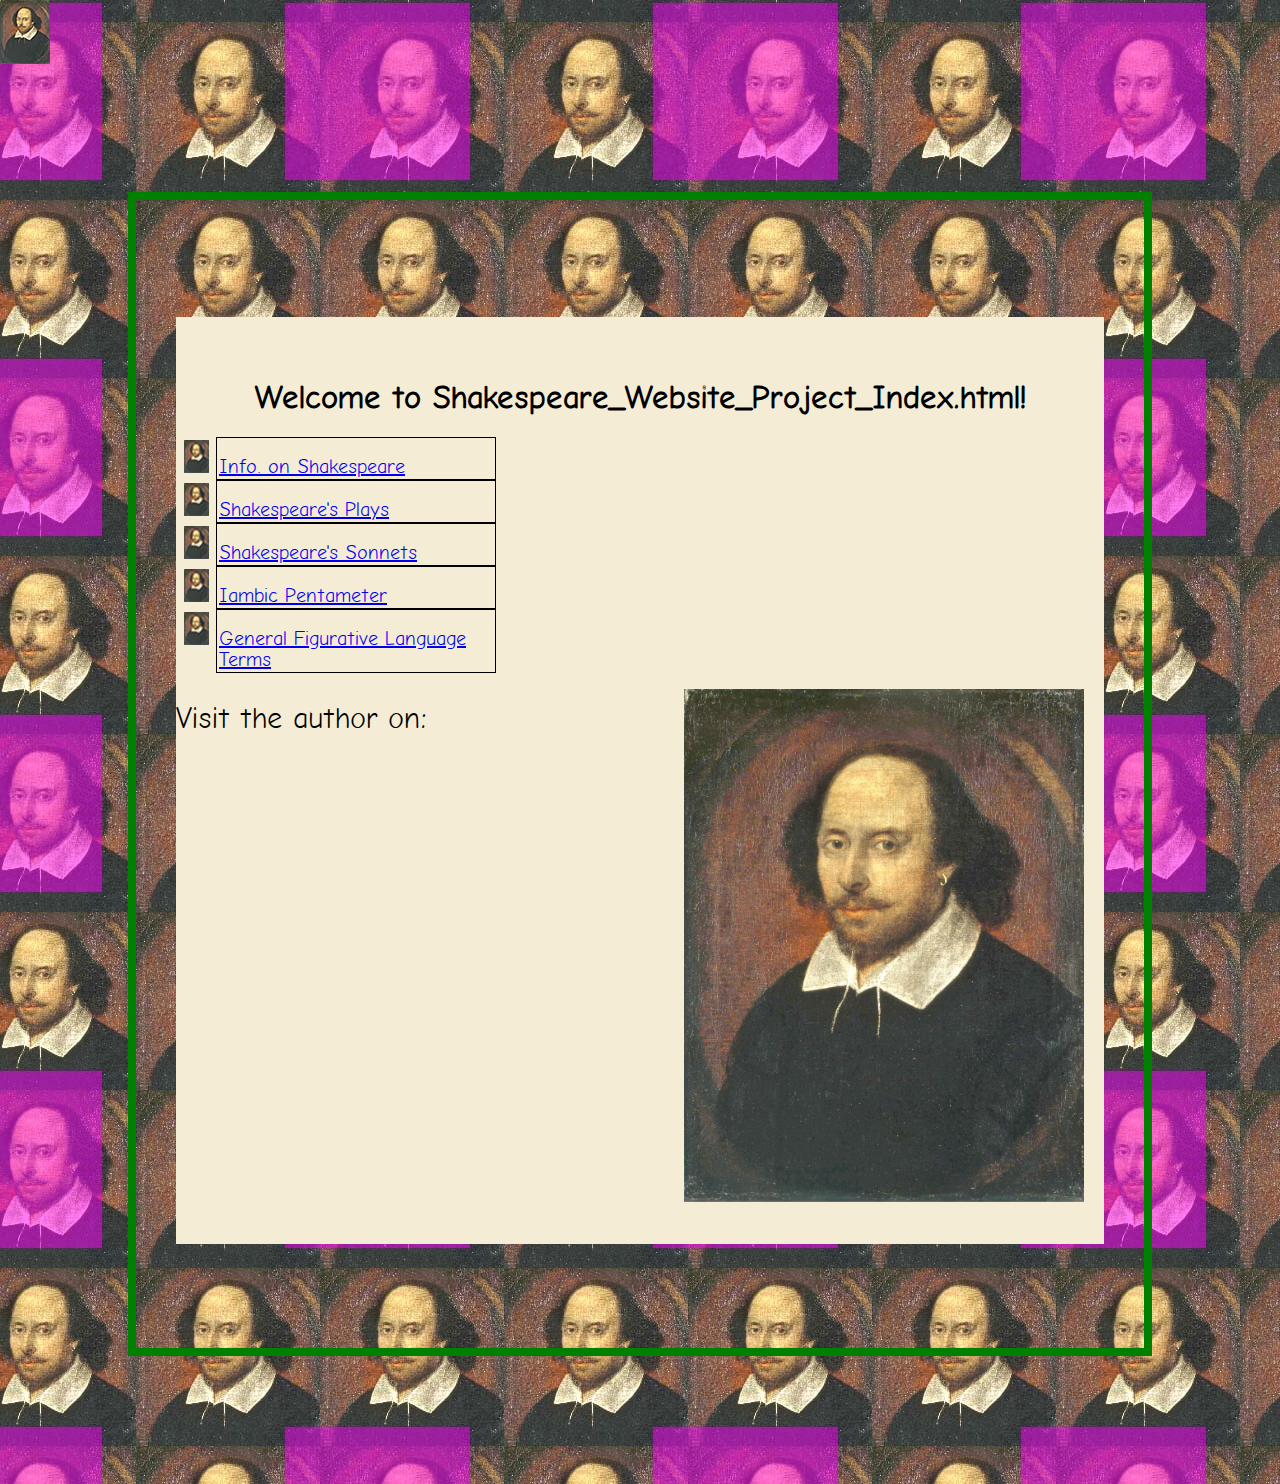
<file: assets/img/Shakespeare_Website/index.html>
<!doctype html>
<html>
<head>
<meta charset="UTF-8">
<title>Shakespeare_Website_Project_Index.html</title>
<link type="text/css" rel="stylesheet" href="assets/css/styles.css" media="screen">
<link href="assets/css/Shakespeare_Favicon.jpg" rel="icon" type="image/x-icon">
<script src="javascript.js"></script>
<style> p {font-size: 30px;}</style>
</head>

<body>
    <div id="container">
    <h1> Welcome to Shakespeare_Website_Project_Index.html!</h1>
	<div id="indexNav">
    	<ul>
        	<li><a href="info.html">Info. on Shakespeare</a></li>
            <li><a href="plays.html">Shakespeare's Plays</a></li>
            <li><a href="sonnets.html">Shakespeare's Sonnets</a></li>
            <li><a href="iambic.html">Iambic Pentameter</a></li>
            <li><a href="figurative.html">General Figurative Language Terms</a></li>
        </ul>
    </div>
    <img src="assets/css/Shakespeare_Big.jpg" alt="Shakespeare loves you" height="513px" width="400px" id="indexS" />
	<div id="visit">
    	<p>Visit the author on:</p>
    </div>
    </div>
</body>
</html>
</file>
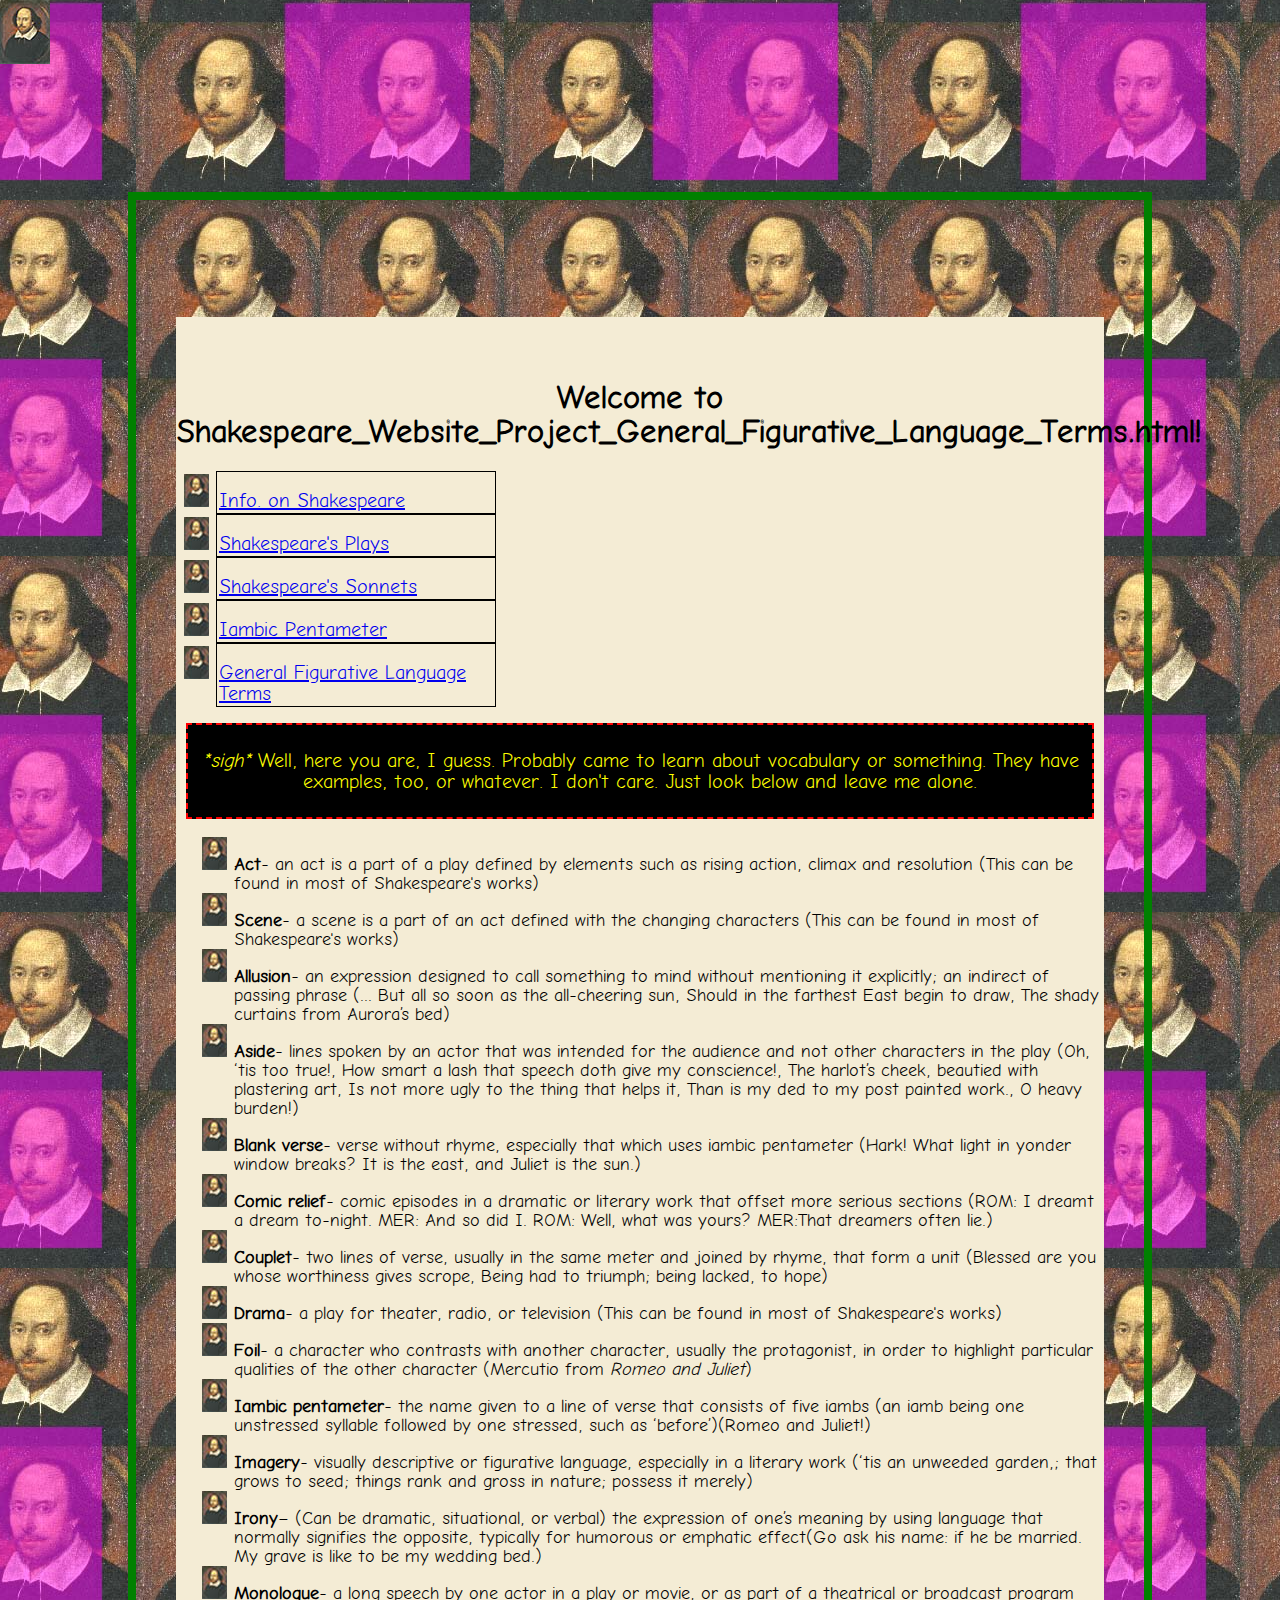
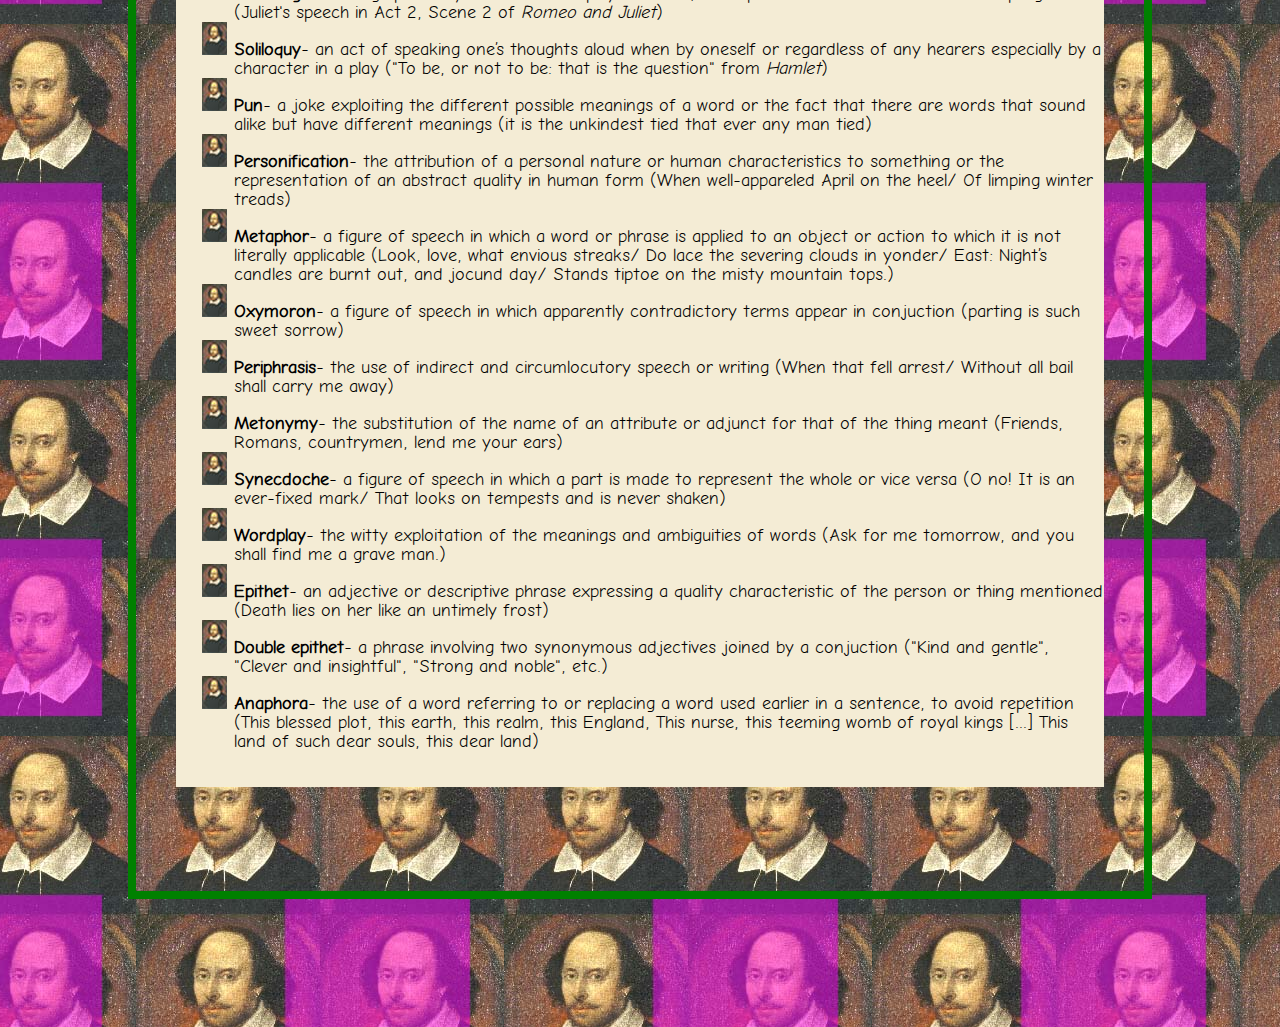
<file: assets/img/Shakespeare_Website/figurative.html>
<!doctype html>
<html>
<head>
<meta charset="UTF-8">
<title>Shakespeare_Website_Project_General_Figurative_Language_Terms.html</title>
<link type="text/css" rel="stylesheet" href="assets/css/styles.css" media="screen">
<link href="assets/css/Shakespeare_Favicon.jpg" rel="icon" type="image/x-icon">
<script src="javascript.js"></script>
</head>

<body>
	<div id="container">
	<h1>Welcome to Shakespeare_Website_Project_General_Figurative_Language_Terms.html!</h1>
<div id="nav">
    	<ul>
        	<li><a href="info.html">Info. on Shakespeare</a></li>
            <li><a href="plays.html">Shakespeare's Plays</a></li>
            <li><a href="sonnets.html">Shakespeare's Sonnets</a></li>
            <li><a href="iambic.html">Iambic Pentameter</a></li>
            <li><a href="figurative.html">General Figurative Language Terms</a></li>
        </ul>
    </div>
    <div class="blurb">
    	<p><em>*sigh*</em> Well, here you are, I guess. Probably came to learn about vocabulary or something. They have examples, too, or whatever. I don't care. Just look below and leave me alone.</p>
    </div>
    <div id="vocab">
    	<ul>
	    	<li><strong>Act</strong>- an act is a part of a play defined by elements such as rising action, climax and resolution (This can be found in most of Shakespeare's works)</li>
	        <li><strong>Scene</strong>- a scene is a part of an act defined with the changing characters (This can be found in most of Shakespeare's works)
	        <li><strong>Allusion</strong>- an expression designed to call something to mind without mentioning it explicitly; an indirect of passing phrase (... But all so soon as the all-cheering sun, Should in the farthest East begin to draw, The shady curtains from Aurora’s bed)</li>
	        <li><strong>Aside</strong>- lines spoken by an actor that was intended for the audience and not other characters in the play (Oh, ‘tis too true!, How smart a lash that speech doth give my conscience!, The harlot’s cheek, beautied with plastering art, Is not more ugly to the thing that helps it, Than is my ded to my post painted work., O heavy burden!)</li>
	        <li><strong>Blank verse</strong>- verse without rhyme, especially that which uses iambic pentameter (Hark! What light in yonder window breaks? It is the east, and Juliet is the sun.)</li>
	        <li><strong>Comic relief</strong>- comic episodes in a dramatic or literary work that offset more serious sections (ROM: I dreamt a dream to-night. MER: And so did I. ROM: Well, what was yours? MER:That dreamers often lie.)</li>
	        <li><strong>Couplet</strong>- two lines of verse, usually in the same meter and joined by rhyme, that form a unit (Blessed are you whose worthiness gives scrope, Being had to triumph; being lacked, to hope)</li>
	        <li><strong>Drama</strong>- a play for theater, radio, or television (This can be found in most of Shakespeare's works)</li>
	        <li><strong>Foil</strong>- a character who contrasts with another character, usually the protagonist, in order to highlight particular qualities of the other character (Mercutio from <em>Romeo and Juliet</em>)</li>
	        <li><strong>Iambic pentameter</strong>- the name given to a line of verse that consists of five iambs (an iamb being one unstressed syllable followed by one stressed, such as ‘before’)(Romeo and Juliet!)</li>
	        <li><strong>Imagery</strong>- visually descriptive or figurative language, especially in a literary work (‘tis an unweeded garden,; that grows to seed; things rank and gross in nature; possess it merely)</li>
	        <li><strong>Irony</strong>– (Can be dramatic, situational, or verbal) the expression of one’s meaning by using language that normally signifies the opposite, typically for humorous or emphatic effect(Go ask his name: if he be married. My grave is like to be my wedding bed.)</li>
	        <li><strong>Monologue</strong>- a long speech by one actor in a play or movie, or as part of a theatrical or broadcast program (Juliet's speech in Act 2, Scene 2 of <em>Romeo and Juliet</em>)</li>
	        <li><strong>Soliloquy</strong>- an act of speaking one’s thoughts aloud when by oneself or regardless of any hearers especially by a character in a play ("To be, or not to be: that is the question" from <em>Hamlet</em>)</li>
	        <li><strong>Pun</strong>- a joke exploiting the different possible meanings of a word or the fact that there are words that sound alike but have different meanings (it is the unkindest tied that ever any man tied)</li>
	        <li><strong>Personification</strong>- the attribution of a personal nature or human characteristics to something or the representation of an abstract quality in human form (When well-appareled April on the heel/ Of limping winter treads)</li>
	        <li><strong>Metaphor</strong>- a figure of speech in which a word or phrase is applied to an object or action to which it is not literally applicable (Look, love, what envious streaks/ Do lace the severing clouds in yonder/ East: Night’s candles are burnt out, and jocund day/ Stands tiptoe on the misty mountain tops.)</li>
	        <li><strong>Oxymoron</strong>- a figure of speech in which apparently contradictory terms appear in conjuction (parting is such sweet sorrow)</li>
	        <li><strong>Periphrasis</strong>- the use of indirect and circumlocutory speech or writing (When that fell arrest/ Without all bail shall carry me away)</li>
	        <li><strong>Metonymy</strong>- the substitution of the name of an attribute or adjunct for that of the thing meant (Friends, Romans, countrymen, lend me your ears)</li>
	        <li><strong>Synecdoche</strong>- a figure of speech in which a part is made to represent the whole or vice versa (O no! It is an ever-fixed mark/ That looks on tempests and is never shaken)</li>
	        <li><strong>Wordplay</strong>- the witty exploitation of the meanings and ambiguities of words (Ask for me tomorrow, and you shall find me a grave man.)</li>
	        <li><strong>Epithet</strong>- an adjective or descriptive phrase expressing a quality characteristic of the person or thing mentioned (Death lies on her like an untimely frost)</li>
	        <li><strong>Double epithet</strong>- a phrase involving two synonymous adjectives joined by a conjuction ("Kind and gentle", "Clever and insightful", "Strong and noble", etc.)
	        <li><strong>Anaphora</strong>- the use of a word referring to or replacing a word used earlier in a sentence, to avoid repetition (This blessed plot, this earth, this realm, this England, This nurse, this teeming womb of royal kings [...] This land of such dear souls, this dear land)</li>
    	</ul>
    </div>
	</div>
</body>
</html>
</file>
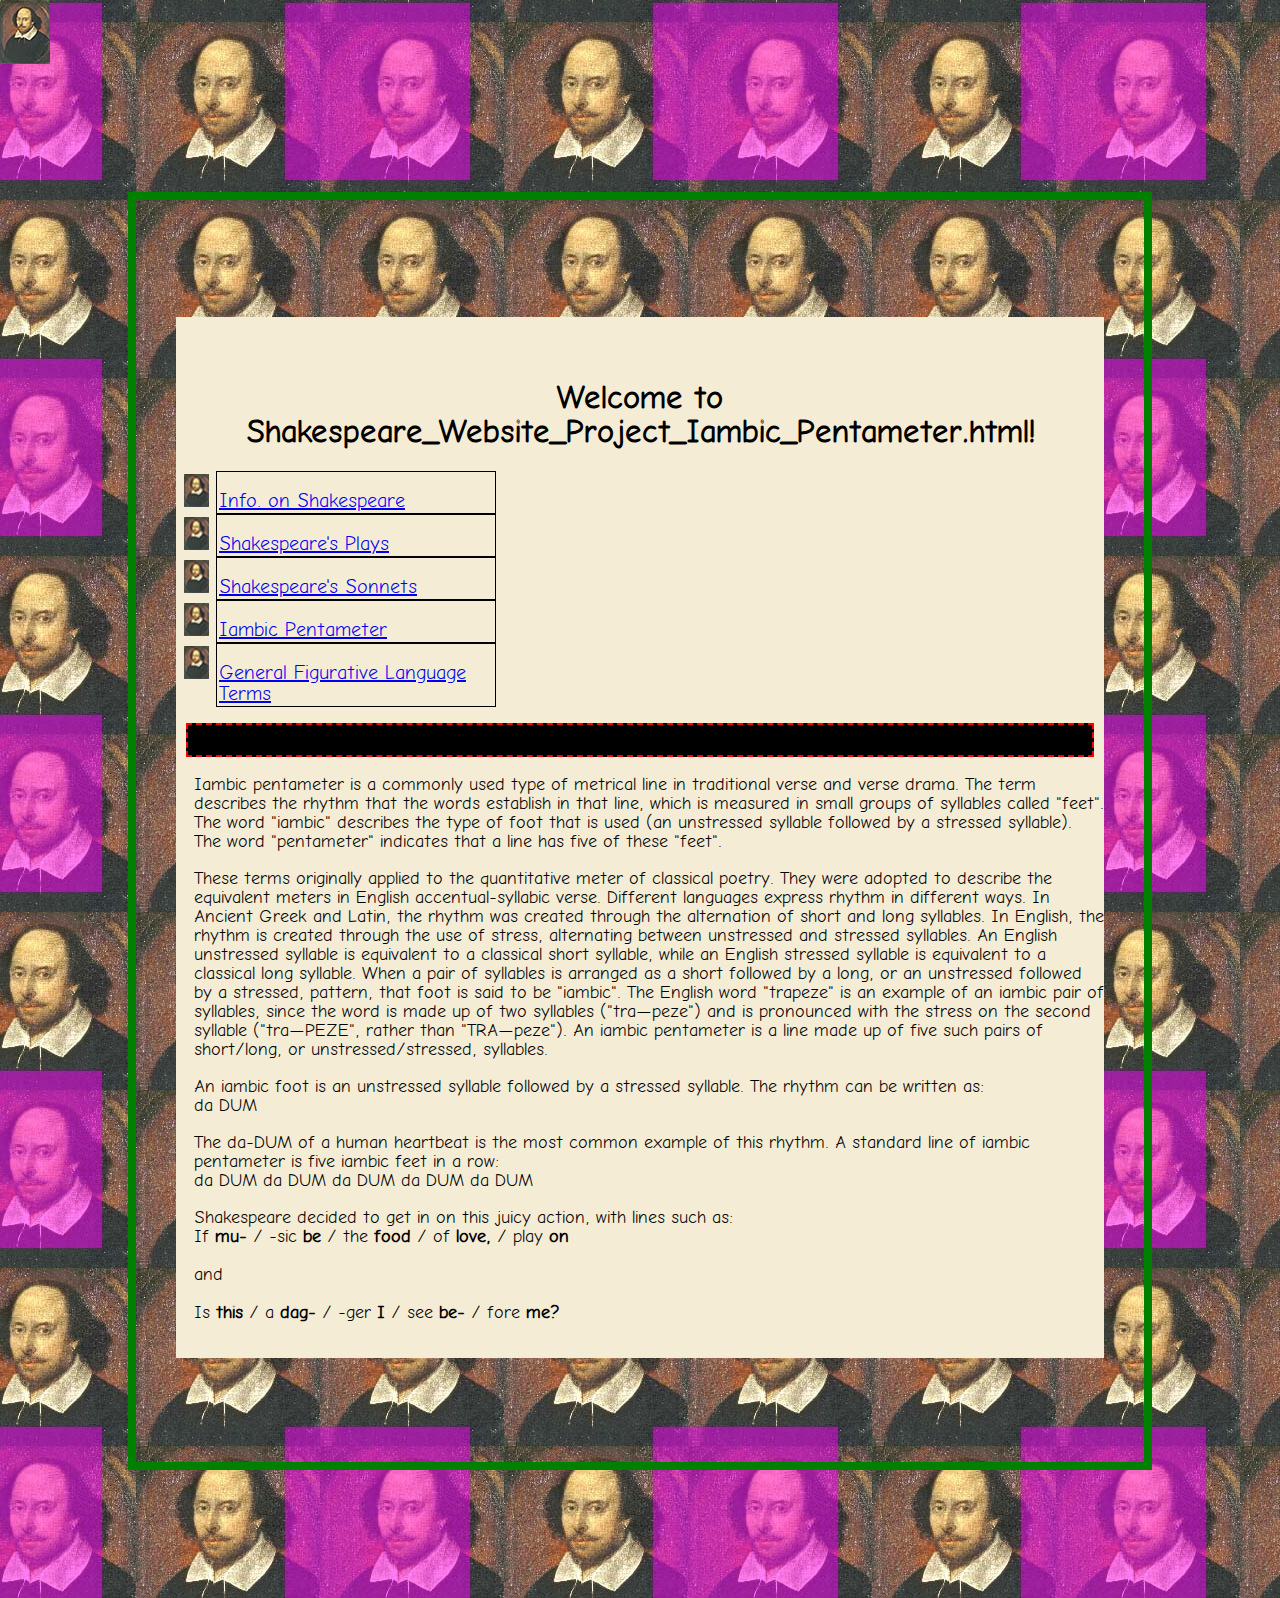
<file: assets/img/Shakespeare_Website/iambic.html>
<!doctype html>
<html>
<head>
<meta charset="UTF-8">
<title>Shakespeare_Website_Project_Iambic_Pentameter.html</title>
<link type="text/css" rel="stylesheet" href="assets/css/styles.css" media="screen">
<link href="assets/css/Shakespeare_Favicon.jpg" rel="icon" type="image/x-icon">
<script src="javascript.js"></script>
</head>

<body>
    <div id="container">
	<h1>Welcome to Shakespeare_Website_Project_Iambic_Pentameter.html!</h1>
<div id="nav">
    	<ul>
        	<li><a href="info.html">Info. on Shakespeare</a></li>
            <li><a href="plays.html">Shakespeare's Plays</a></li>
            <li><a href="sonnets.html">Shakespeare's Sonnets</a></li>
            <li><a href="iambic.html">Iambic Pentameter</a></li>
            <li><a href="figurative.html">General Figurative Language Terms</a></li>
        </ul>
    </div>
    <div class="blurb">
    	<p> </p>
    </div>
    <div id="iambic">
    	<p>Iambic pentameter is a commonly used type of metrical line in traditional verse and verse drama. The term describes the rhythm that the words establish in that line, which is measured in small groups of syllables called "feet". The word "iambic" describes the type of foot that is used (an unstressed syllable followed by a stressed syllable). The word "pentameter" indicates that a line has five of these "feet".</p>
		<p>These terms originally applied to the quantitative meter of classical poetry. They were adopted to describe the equivalent meters in English accentual-syllabic verse. Different languages express rhythm in different ways. In Ancient Greek and Latin, the rhythm was created through the alternation of short and long syllables. In English, the rhythm is created through the use of stress, alternating between unstressed and stressed syllables. An English unstressed syllable is equivalent to a classical short syllable, while an English stressed syllable is equivalent to a classical long syllable. When a pair of syllables is arranged as a short followed by a long, or an unstressed followed by a stressed, pattern, that foot is said to be "iambic". The English word "trapeze" is an example of an iambic pair of syllables, since the word is made up of two syllables ("tra—peze") and is pronounced with the stress on the second syllable ("tra—PEZE", rather than "TRA—peze"). An iambic pentameter is a line made up of five such pairs of short/long, or unstressed/stressed, syllables.</p>
		<p>An iambic foot is an unstressed syllable followed by a stressed syllable. The rhythm can be written as: <br>da DUM</br></p>
		<p>The da-DUM of a human heartbeat is the most common example of this rhythm. A standard line of iambic pentameter is five iambic feet in a row: <br>da DUM da DUM da DUM da DUM da DUM</br>
		<p>Shakespeare decided to get in on this juicy action, with lines such as: <br>If <strong>mu-</strong> / -sic <strong>be</strong> / the <strong>food</strong> / of <strong>love,</strong> / play <strong>on</strong></br> <br>and </br> <br>Is <strong>this</strong> / a <strong>dag-</strong> / -ger <strong>I</strong> / see <strong>be-</strong> / fore <strong>me?</strong></br>
    </div>
    </div>
</body>
</html>
</file>
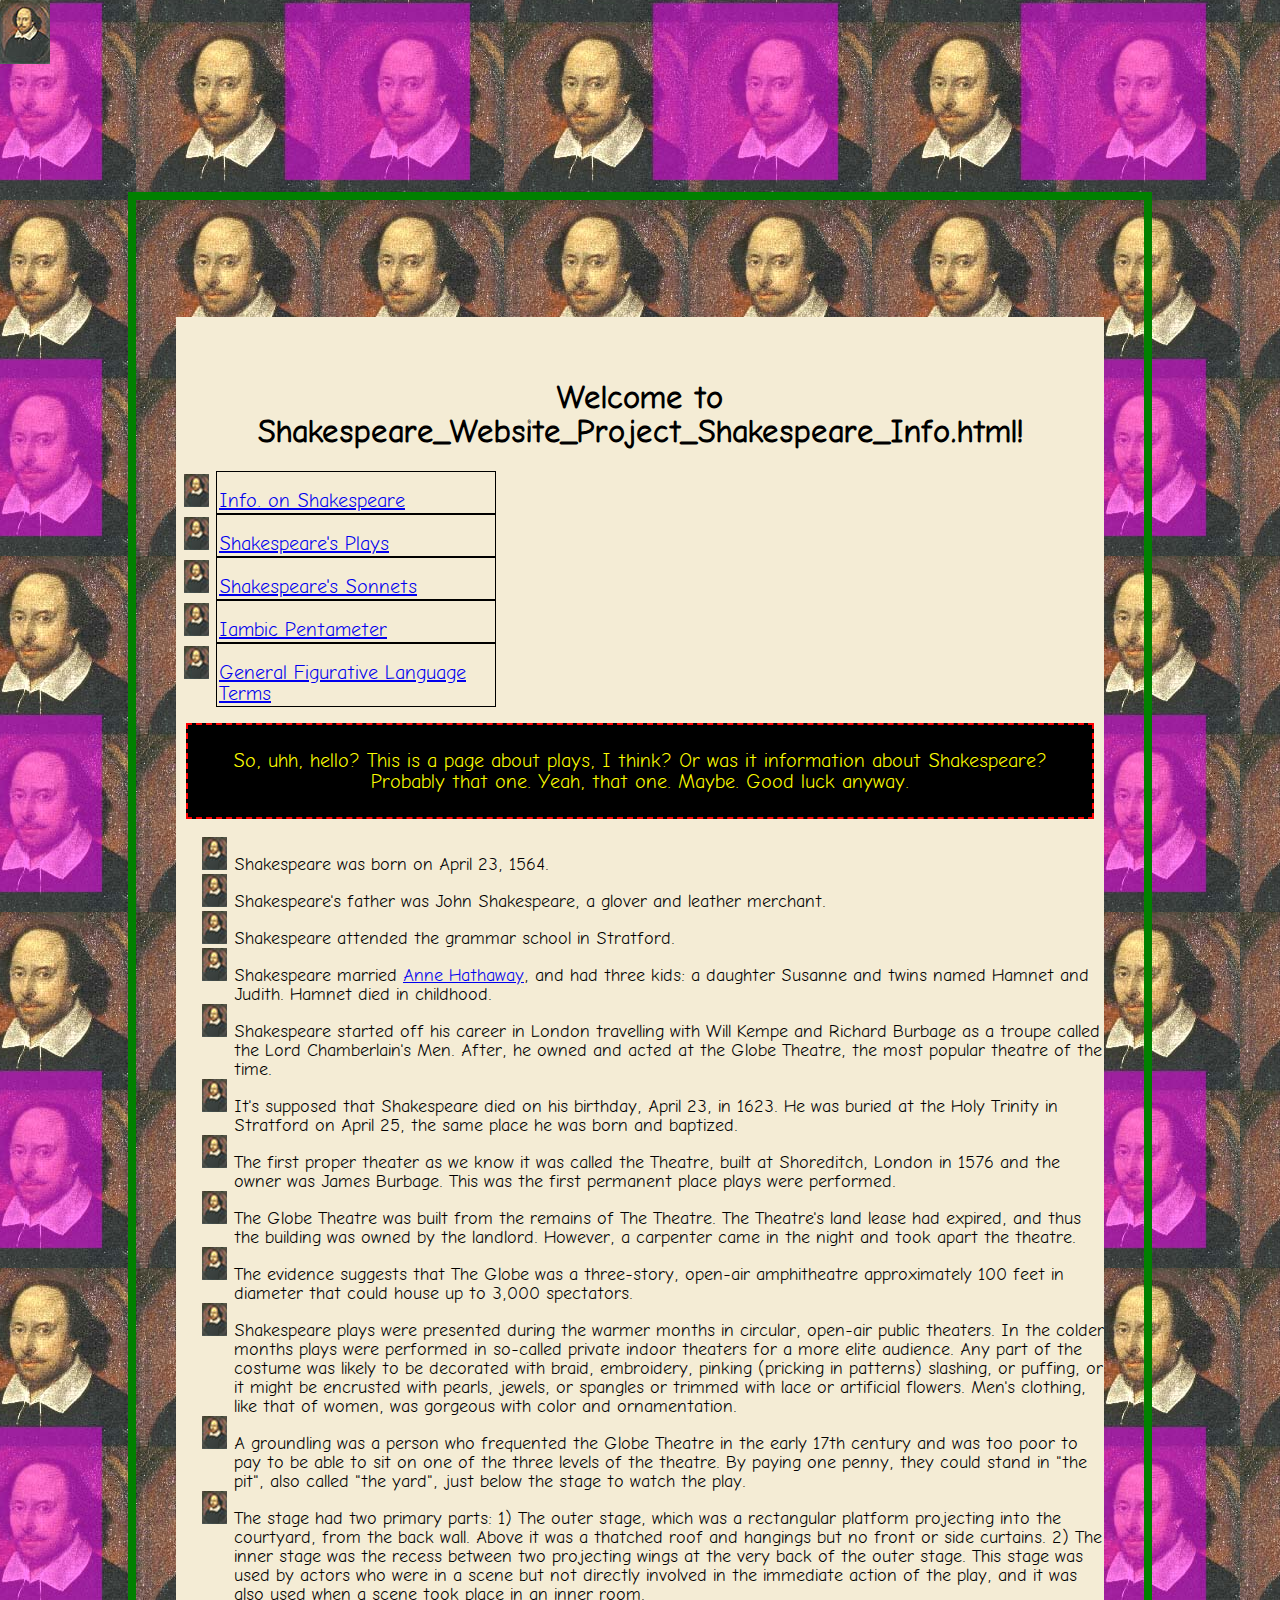
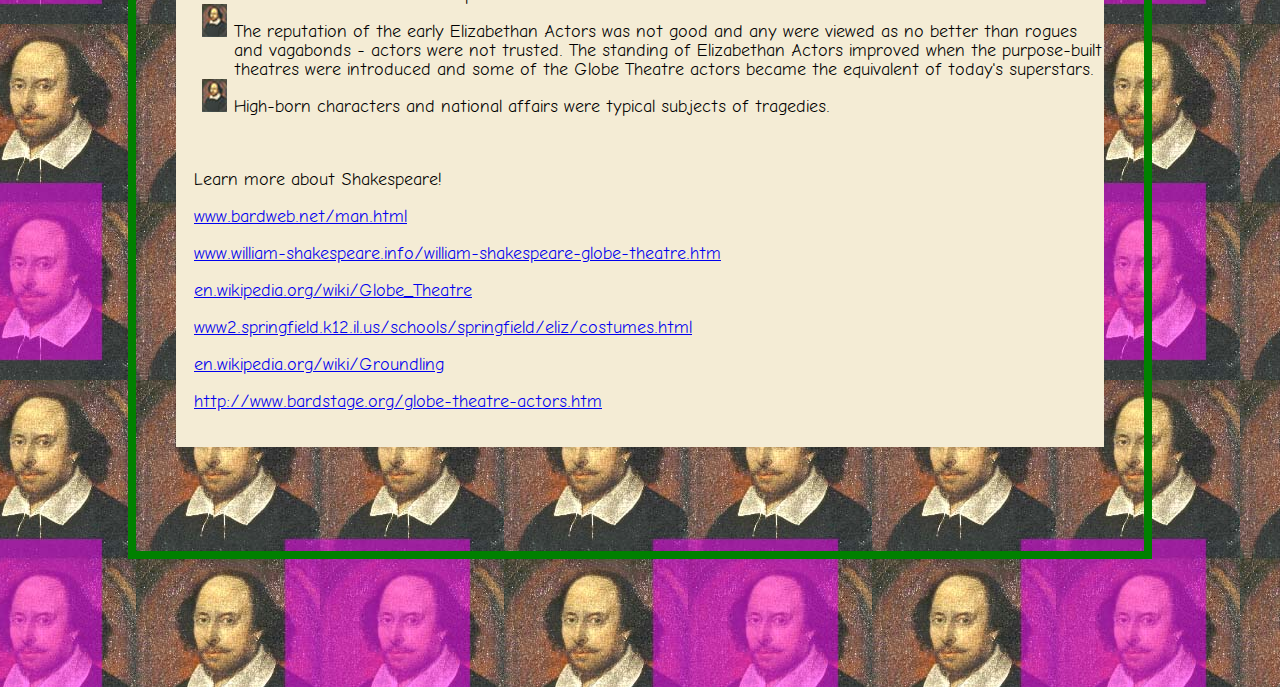
<file: assets/img/Shakespeare_Website/info.html>
<!doctype html>
<html>
<head>
<meta charset="UTF-8">
<title>Shakespeare_Website_Project_Shakespeare_Info.html</title>
<link type="text/css" rel="stylesheet" href="assets/css/styles.css" media="screen">
<link href="assets/css/Shakespeare_Favicon.jpg" rel="icon" type="image/x-icon">
<script src="javascript.js"></script>
<style> a:hover, a:focus
    {color: #00ff0c;
    -webkit-stroke-width: 5.3px;
    -webkit-stroke-color: #FFFFFF;
    -webkit-fill-color: #FFFFFF;
    text-shadow: 10px 0px 50px black;
    -webkit-transition: width 0.3s; /*Safari & Chrome*/
    transition: width 0.3s;
    -moz-transition: width 0.3s; /* Firefox 4 */
    -o-transition: width 0.3s; /* Opera */
    /* Eat a thick one IE */} </style>
</head>

<body>
    <div id="container">
    <h1>Welcome to Shakespeare_Website_Project_Shakespeare_Info.html!</h1>
<div id="nav">
    	<ul>
        	<li><a href="info.html">Info. on Shakespeare</a></li>
            <li><a href="plays.html">Shakespeare's Plays</a></li>
            <li><a href="sonnets.html">Shakespeare's Sonnets</a></li>
            <li><a href="iambic.html">Iambic Pentameter</a></li>
            <li><a href="figurative.html">General Figurative Language Terms</a></li>
        </ul>
    </div>
    <div class="blurb">
        <p>So, uhh, hello? This is a page about plays, I think? Or was it information about Shakespeare? Probably that one. Yeah, that one. Maybe. Good luck anyway.</p>
    </div>
    <div id="sInfo">
        <ul>
            <li>Shakespeare was born on April 23, 1564.</li>
            <li>Shakespeare's father was John Shakespeare, a glover and leather merchant.</li>
            <li>Shakespeare attended the grammar school in Stratford.</li>
            <li>Shakespeare married <a href="http://en.wikipedia.org/wiki/Anne_Hathaway">Anne Hathaway</a>, and had three kids: a daughter Susanne and twins named Hamnet and Judith. Hamnet died in childhood.</li>
            <li>Shakespeare started off his career in London travelling with Will Kempe and Richard Burbage as a troupe called the Lord Chamberlain's Men. After, he owned and acted at the Globe Theatre, the most popular theatre of the time.</li>
            <li>It's supposed that Shakespeare died on his birthday, April 23, in 1623. He was buried at the Holy Trinity in Stratford on April 25, the same place he was born and baptized.</li>
            <li>The first proper theater as we know it was called the Theatre, built at Shoreditch, London in 1576 and the owner was James Burbage. This was the first permanent place plays were performed.</li>
            <li>The Globe Theatre was built from the remains of The Theatre. The Theatre's land lease had expired, and thus the building was owned by the landlord. However, a carpenter came in the night and took apart the theatre.
            <li>The evidence suggests that The Globe was a three-story, open-air amphitheatre approximately 100 feet in diameter that could house up to 3,000 spectators.</li>
            <li>Shakespeare plays were presented during the warmer months in circular, open-air public theaters. In the colder months plays were performed in so-called private indoor theaters for a more elite audience. Any part of the costume was likely to be decorated with braid, embroidery, pinking (pricking in patterns) slashing, or puffing, or it might be encrusted with pearls, jewels, or spangles or trimmed with lace or artificial flowers. Men's clothing, like that of women, was gorgeous with color and ornamentation.</li>
            <li>A groundling was a person who frequented the Globe Theatre in the early 17th century and was too poor to pay to be able to sit on one of the three levels of the theatre. By paying one penny, they could stand in "the pit", also called "the yard", just below the stage to watch the play.</li>
            <li>The stage had two primary parts: 1) The outer stage, which was a rectangular platform projecting into the courtyard, from the back wall. Above it was a thatched roof and hangings but no front or side curtains. 2) The inner stage was the recess between two projecting wings at the very back of the outer stage. This stage was used by actors who were in a scene but not directly involved in the immediate action of the play, and it was also used when a scene took place in an inner room.</li>
            <li>The reputation of the early Elizabethan Actors was not good and any were viewed as no better than rogues and vagabonds - actors were not trusted. The standing of Elizabethan Actors improved when the purpose-built theatres were introduced and some of the Globe Theatre actors became the equivalent of today's superstars.</li>
            <li>High-born characters and national affairs were typical subjects of tragedies.</li>
        </ul>
    </div>
    <div id="infoSources">
        <p>Learn more about Shakespeare!</p>
        <p><a href="http://www.bardweb.net/man.html">www.bardweb.net/man.html</a></p>
        <p><a href="http://www.william-shakespeare.info/william-shakespeare-globe-theatre.htm">www.william-shakespeare.info/william-shakespeare-globe-theatre.htm</a></p>
        <p><a href="http://en.wikipedia.org/wiki/Globe_Theatre">en.wikipedia.org/wiki/Globe_Theatre</a></p>
        <p><a href="http://www2.springfield.k12.il.us/schools/springfield/eliz/costumes.html">www2.springfield.k12.il.us/schools/springfield/eliz/costumes.html</a></p>
        <p><a href="http://en.wikipedia.org/wiki/Groundling">en.wikipedia.org/wiki/Groundling</a></p>
        <p><a href="http://www.bardstage.org/globe-theatre-actors.htm">http://www.bardstage.org/globe-theatre-actors.htm</a></p>
    </div>
    </div>
</body>
</html>
</file>
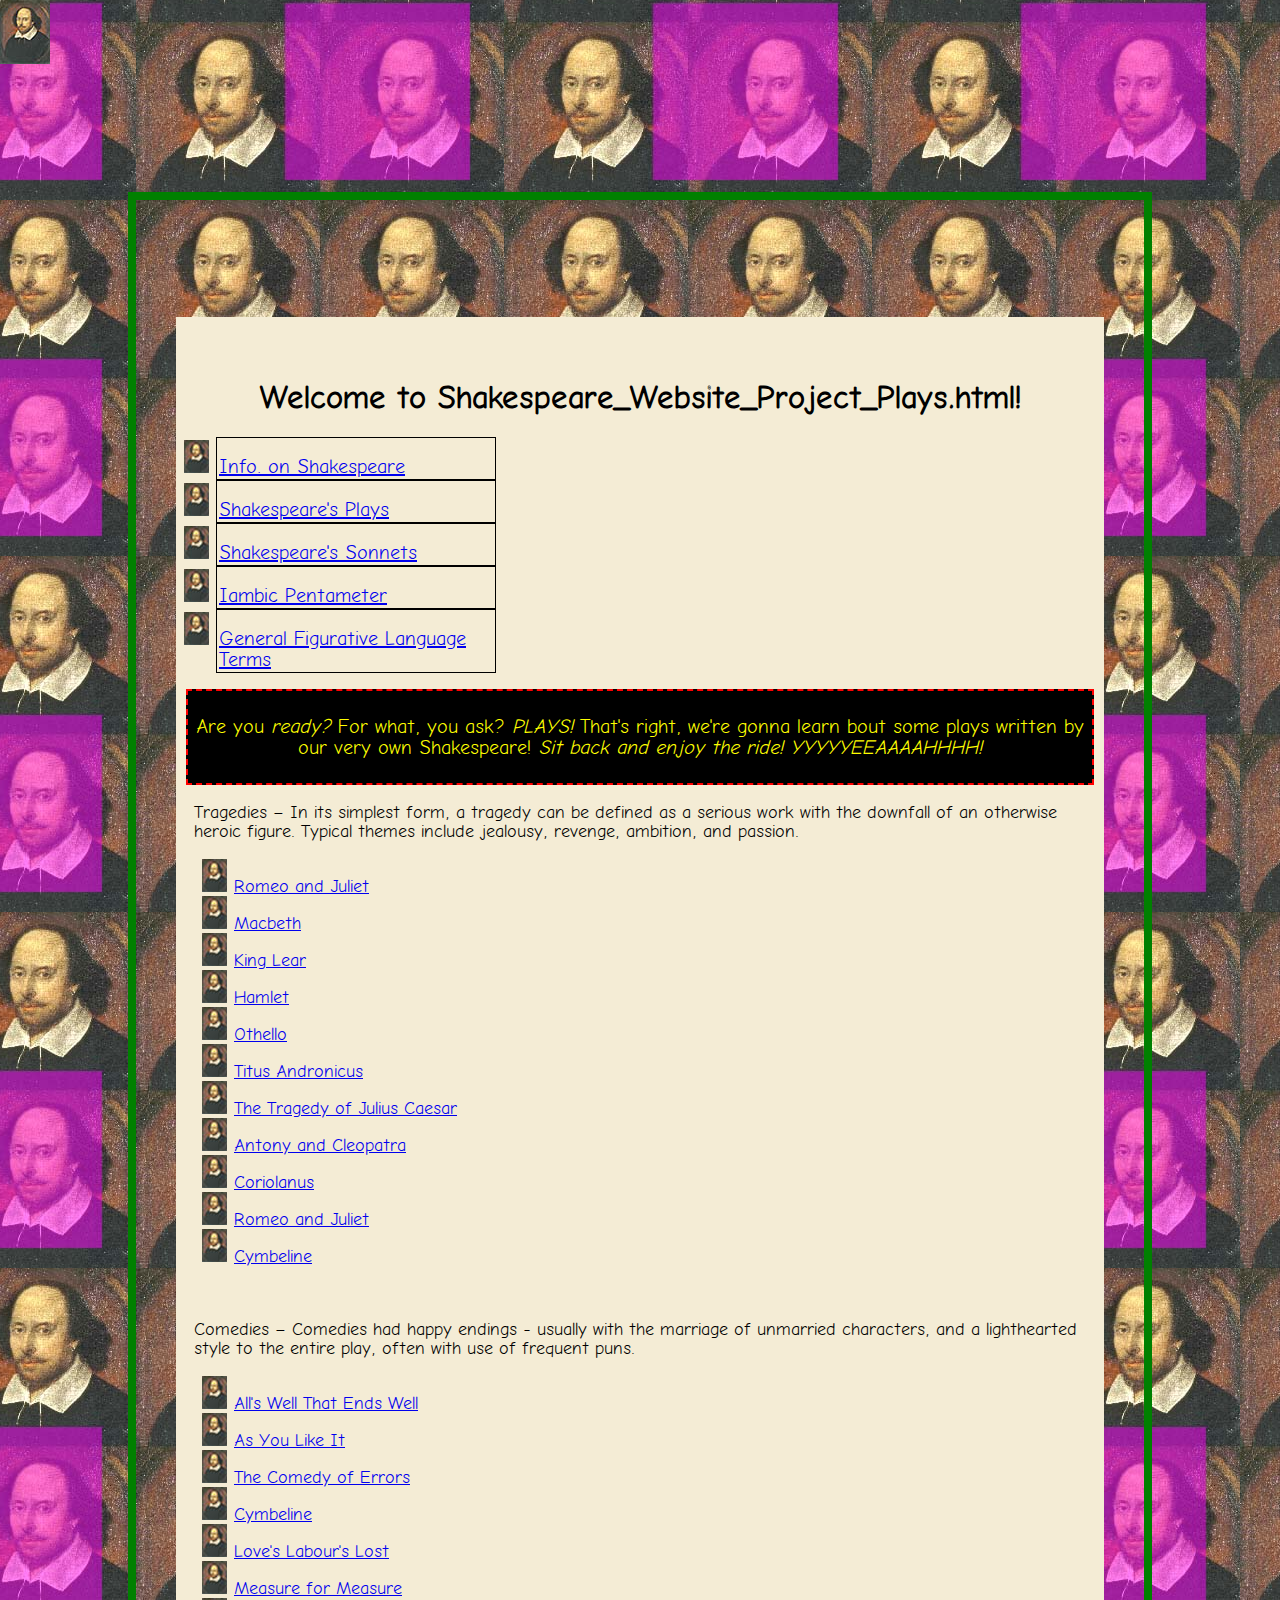
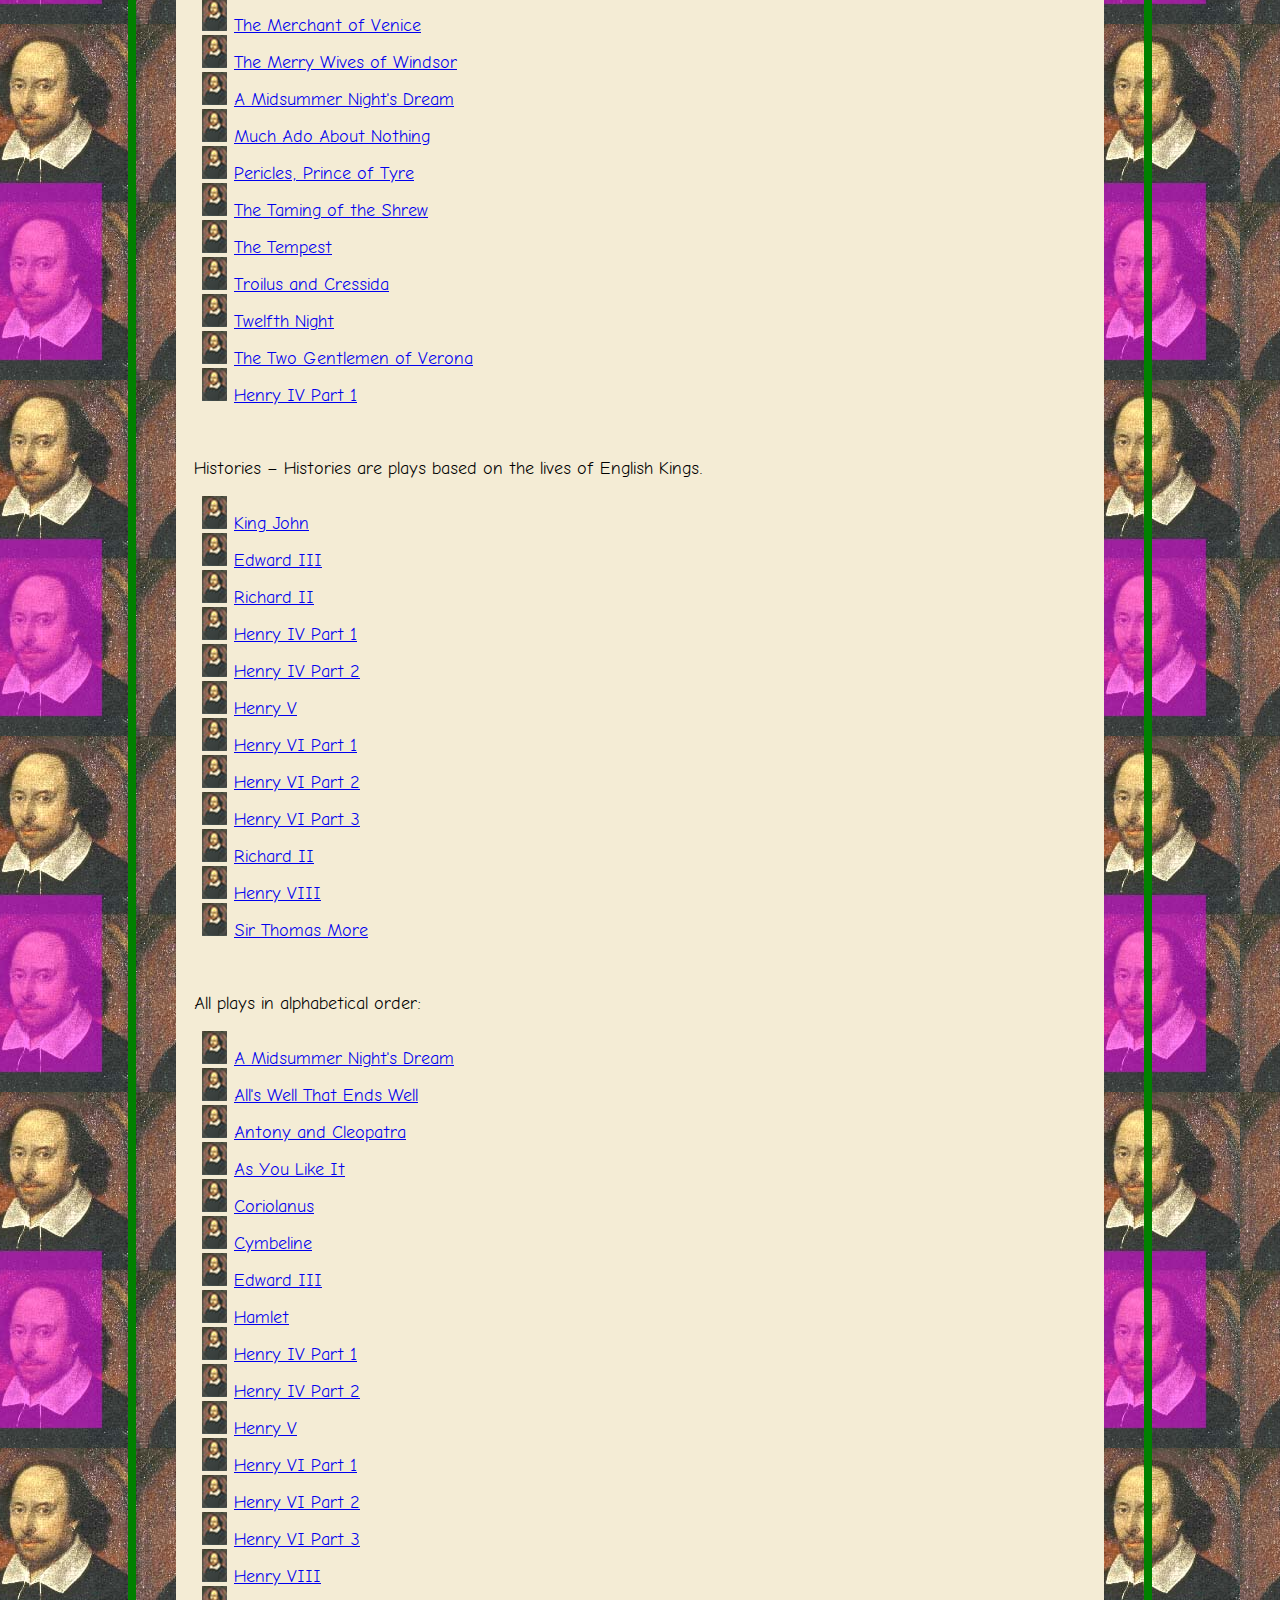
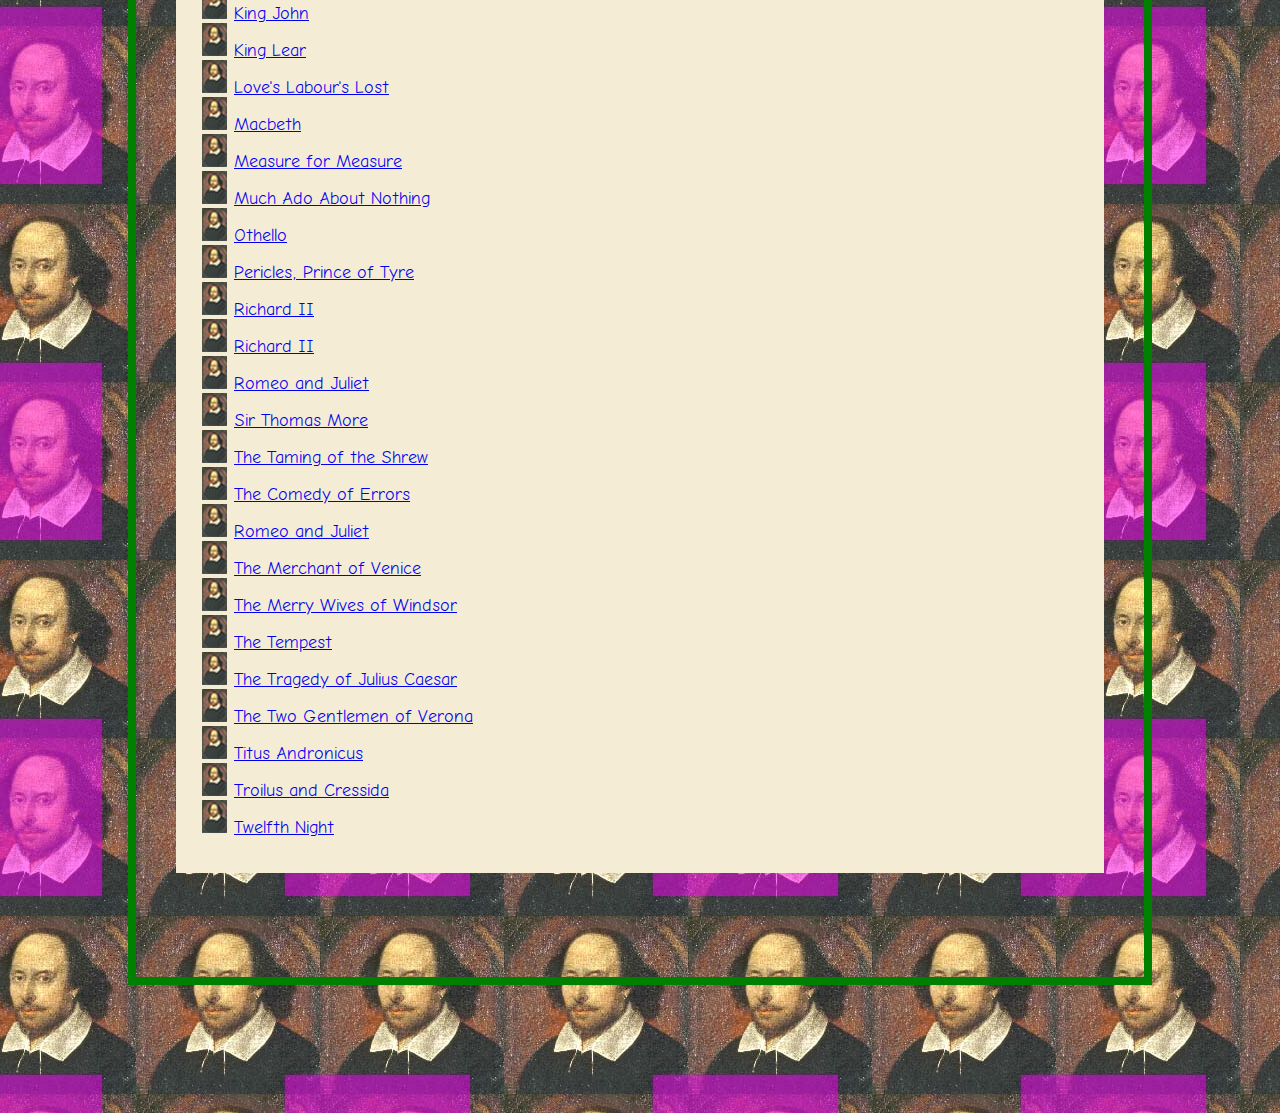
<file: assets/img/Shakespeare_Website/plays.html>
<!doctype html>
<html>
<head>
<meta charset="UTF-8">
<title>Shakespeare_Website_Project_Plays.html</title>
<link type="text/css" rel="stylesheet" href="assets/css/styles.css" media="screen">
<link href="assets/css/Shakespeare_Favicon.jpg" rel="icon" type="image/x-icon">
<script src="javascript.js"></script>
<style> a:hover, a:focus
    {color: #00ff0c;
    -webkit-stroke-width: 5.3px;
    -webkit-stroke-color: #FFFFFF;
    -webkit-fill-color: #FFFFFF;
    text-shadow: 10px 0px 50px black;
    -webkit-transition: width 0.3s; /*Safari & Chrome*/
    transition: width 0.3s;
    -moz-transition: width 0.3s; /* Firefox 4 */
    -o-transition: width 0.3s; /* Opera */
    /* Eat a thick one IE */} </style>
</head>

<body>
	<div id="container">
	<h1>Welcome to Shakespeare_Website_Project_Plays.html!</h1>
<div id="nav">
    	<ul>
        	<li><a href="info.html">Info. on Shakespeare</a></li>
            <li><a href="plays.html">Shakespeare's Plays</a></li>
            <li><a href="sonnets.html">Shakespeare's Sonnets</a></li>
            <li><a href="iambic.html">Iambic Pentameter</a></li>
            <li><a href="figurative.html">General Figurative Language Terms</a></li>
        </ul>
    </div>
    <div class="blurb">
    <p>Are you <em>ready?</em> For what, you ask? <em>PLAYS!</em> That's right, we're gonna learn bout some plays written by our very own Shakespeare! <em>Sit back and enjoy the ride! YYYYYEEAAAAHHHH!</em></p>
</div>
    <div id="tragedies">
		<p>Tragedies –  In its simplest form, a tragedy can be defined as a serious work with the downfall of an otherwise heroic figure. Typical themes include jealousy, revenge, ambition, and passion.</p>	
			<ul>
				<li><a href="http://shakespeare.mit.edu/romeo_juliet/index.html">Romeo and Juliet</a></li>
				<li><a href="http://shakespeare.mit.edu/macbeth/index.html">Macbeth</a></li>
				<li><a href="http://shakespeare.mit.edu/lear/index.html">King Lear</a></li>
				<li><a href="http://shakespeare.mit.edu/hamlet/index.html">Hamlet</a></li>
				<li><a href="http://shakespeare.mit.edu/othello/index.html">Othello</a></li>
				<li><a href="http://shakespeare.mit.edu/titus/index.html">Titus Andronicus</a></li>
				<li><a href="http://shakespeare.mit.edu/julius_caesar/index.html">The Tragedy of Julius Caesar</a></li>
				<li><a href="http://shakespeare.mit.edu/cleopatra/index.html">Antony and Cleopatra</a></li>
				<li><a href="http://shakespeare.mit.edu/coriolanus/index.html">Coriolanus</a></li>
				<li><a href="http://shakespeare.mit.edu/timon/index.html">Romeo and Juliet</a></li>
				<li><a href="http://shakespeare.mit.edu/cymbeline/index.html">Cymbeline</a></li>
			</ol>
	</div>
	<div id="comedies">
        <p>Comedies – Comedies had happy endings - usually with the marriage of unmarried characters, and a lighthearted style to the entire play, often with use of frequent puns.</p>
        	<ul>
				<li><a href="http://shakespeare.mit.edu/allswell/index.html">All's Well That Ends Well</a></li>
				<li><a href="http://shakespeare.mit.edu/asyoulikeit/index.html">As You Like It</a></li>
				<li><a href="http://shakespeare.mit.edu/comedy_errors/index.html">The Comedy of Errors</a></li>
				<li><a href="http://shakespeare.mit.edu/cymbeline/index.html">Cymbeline</a></li>
				<li><a href="http://shakespeare.mit.edu/lll/index.html">Love's Labour's Lost</a></li>
				<li><a href="http://shakespeare.mit.edu/measure/index.html">Measure for Measure</a></li>
				<li><a href="http://shakespeare.mit.edu/merchant/index.html">The Merchant of Venice</a></li>
				<li><a href="http://shakespeare.mit.edu/merry_wives/index.html">The Merry Wives of Windsor</a></li>
				<li><a href="http://shakespeare.mit.edu/midsummer/index.html">A Midsummer Night's Dream</a></li>
				<li><a href="http://shakespeare.mit.edu/much_ado/index.html">Much Ado About Nothing</a></li>
				<li><a href="http://shakespeare.mit.edu/pericles/index.html">Pericles, Prince of Tyre</a></li>
				<li><a href="http://shakespeare.mit.edu/taming_shrew/index.html">The Taming of the Shrew</a></li>
				<li><a href="http://shakespeare.mit.edu/tempest/index.html">The Tempest</a></li>
				<li><a href="http://shakespeare.mit.edu/troilus_cressida/index.html">Troilus and Cressida</a></li>
				<li><a href="http://shakespeare.mit.edu/twelfth_night/index.html">Twelfth Night</a></li>
				<li><a href="http://shakespeare.mit.edu/two_gentlemen/index.html">The Two Gentlemen of Verona</a></li>
				<li><a href="http://shakespeare.mit.edu/winters_tale/index.html">Henry IV Part 1</a></li>
			</ol>
	</div>
    <div id="histories">
    	<p>Histories – Histories are plays based on the lives of English Kings.</p>
			<ul>
				<li><a href="http://shakespeare.mit.edu/john/index.html">King John</a></li>
				<li><a href="http://www.shakespeareswords.com/King-Edward-III">Edward III</a></li>
				<li><a href="http://shakespeare.mit.edu/richardii/index.html">Richard II</a></li>
				<li><a href="http://shakespeare.mit.edu/1henryiv/index.html">Henry IV Part 1</a></li>
				<li><a href="http://shakespeare.mit.edu/2henryiv/index.html">Henry IV Part 2</a></li>
				<li><a href="http://shakespeare.mit.edu/henryv/index.html">Henry V</a></li>
				<li><a href="http://shakespeare.mit.edu/1henryvi/index.html">Henry VI Part 1</a></li>
				<li><a href="http://shakespeare.mit.edu/2henryvi/index.html">Henry VI Part 2</a></li>
				<li><a href="http://shakespeare.mit.edu/3henryvi/index.html">Henry VI Part 3</a></li>
				<li><a href="http://shakespeare.mit.edu/richardiii/index.html">Richard II</a></li>
				<li><a href="http://shakespeare.mit.edu/henryviii/index.html">Henry VIII</a></li>
				<li><a href="http://www.playshakespeare.com/sir-thomas-more/scenes">Sir Thomas More</a></li>
			</ol>
	</div>
	<div id="allPlays">
		<p>All plays in alphabetical order:</p>
			<ul>
				<li><a href="http://shakespeare.mit.edu/midsummer/index.html">A Midsummer Night's Dream</a></li>
				<li><a href="http://shakespeare.mit.edu/allswell/index.html">All's Well That Ends Well</a></li>
				<li><a href="http://shakespeare.mit.edu/cleopatra/index.html">Antony and Cleopatra</a></li>
				<li><a href="http://shakespeare.mit.edu/asyoulikeit/index.html">As You Like It</a></li>
				<li><a href="http://shakespeare.mit.edu/coriolanus/index.html">Coriolanus</a></li>
				<li><a href="http://shakespeare.mit.edu/cymbeline/index.html">Cymbeline</a></li>
				<li><a href="http://www.shakespeareswords.com/King-Edward-III">Edward III</a></li>
				<li><a href="http://shakespeare.mit.edu/hamlet/index.html">Hamlet</a></li>
				<li><a href="http://shakespeare.mit.edu/1henryiv/index.html">Henry IV Part 1</a></li>
				<li><a href="http://shakespeare.mit.edu/2henryiv/index.html">Henry IV Part 2</a></li>
				<li><a href="http://shakespeare.mit.edu/henryv/index.html">Henry V</a></li>
				<li><a href="http://shakespeare.mit.edu/1henryvi/index.html">Henry VI Part 1</a></li>
				<li><a href="http://shakespeare.mit.edu/2henryvi/index.html">Henry VI Part 2</a></li>
				<li><a href="http://shakespeare.mit.edu/3henryvi/index.html">Henry VI Part 3</a></li>
				<li><a href="http://shakespeare.mit.edu/henryviii/index.html">Henry VIII</a></li>
				<li><a href="http://shakespeare.mit.edu/john/index.html">King John</a></li>
				<li><a href="http://shakespeare.mit.edu/lear/index.html">King Lear</a></li>
				<li><a href="http://shakespeare.mit.edu/lll/index.html">Love's Labour's Lost</a></li>
				<li><a href="http://shakespeare.mit.edu/macbeth/index.html">Macbeth</a></li>
				<li><a href="http://shakespeare.mit.edu/measure/index.html">Measure for Measure</a></li>
				<li><a href="http://shakespeare.mit.edu/much_ado/index.html">Much Ado About Nothing</a></li>
				<li><a href="http://shakespeare.mit.edu/othello/index.html">Othello</a></li>
				<li><a href="http://shakespeare.mit.edu/pericles/index.html">Pericles, Prince of Tyre</a></li>
				<li><a href="http://shakespeare.mit.edu/richardii/index.html">Richard II</a></li>
				<li><a href="http://shakespeare.mit.edu/richardiii/index.html">Richard II</a></li>
				<li><a href="http://shakespeare.mit.edu/romeo_juliet/index.html">Romeo and Juliet</a></li>
				<li><a href="http://www.playshakespeare.com/sir-thomas-more/scenes">Sir Thomas More</a></li>
				<li><a href="http://shakespeare.mit.edu/taming_shrew/index.html">The Taming of the Shrew</a></li>
				<li><a href="http://shakespeare.mit.edu/comedy_errors/index.html">The Comedy of Errors</a></li>
				<li><a href="http://shakespeare.mit.edu/timon/index.html">Romeo and Juliet</a></li>
				<li><a href="http://shakespeare.mit.edu/merchant/index.html">The Merchant of Venice</a></li>
				<li><a href="http://shakespeare.mit.edu/merry_wives/index.html">The Merry Wives of Windsor</a></li>
				<li><a href="http://shakespeare.mit.edu/tempest/index.html">The Tempest</a></li>
				<li><a href="http://shakespeare.mit.edu/julius_caesar/index.html">The Tragedy of Julius Caesar</a></li>
				<li><a href="http://shakespeare.mit.edu/two_gentlemen/index.html">The Two Gentlemen of Verona</a></li>
				<li><a href="http://shakespeare.mit.edu/titus/index.html">Titus Andronicus</a></li>
				<li><a href="http://shakespeare.mit.edu/troilus_cressida/index.html">Troilus and Cressida</a></li>
				<li><a href="http://shakespeare.mit.edu/twelfth_night/index.html">Twelfth Night</a></li>
			</ol>
	</div>
	</div>
</body>
</html>
</file>
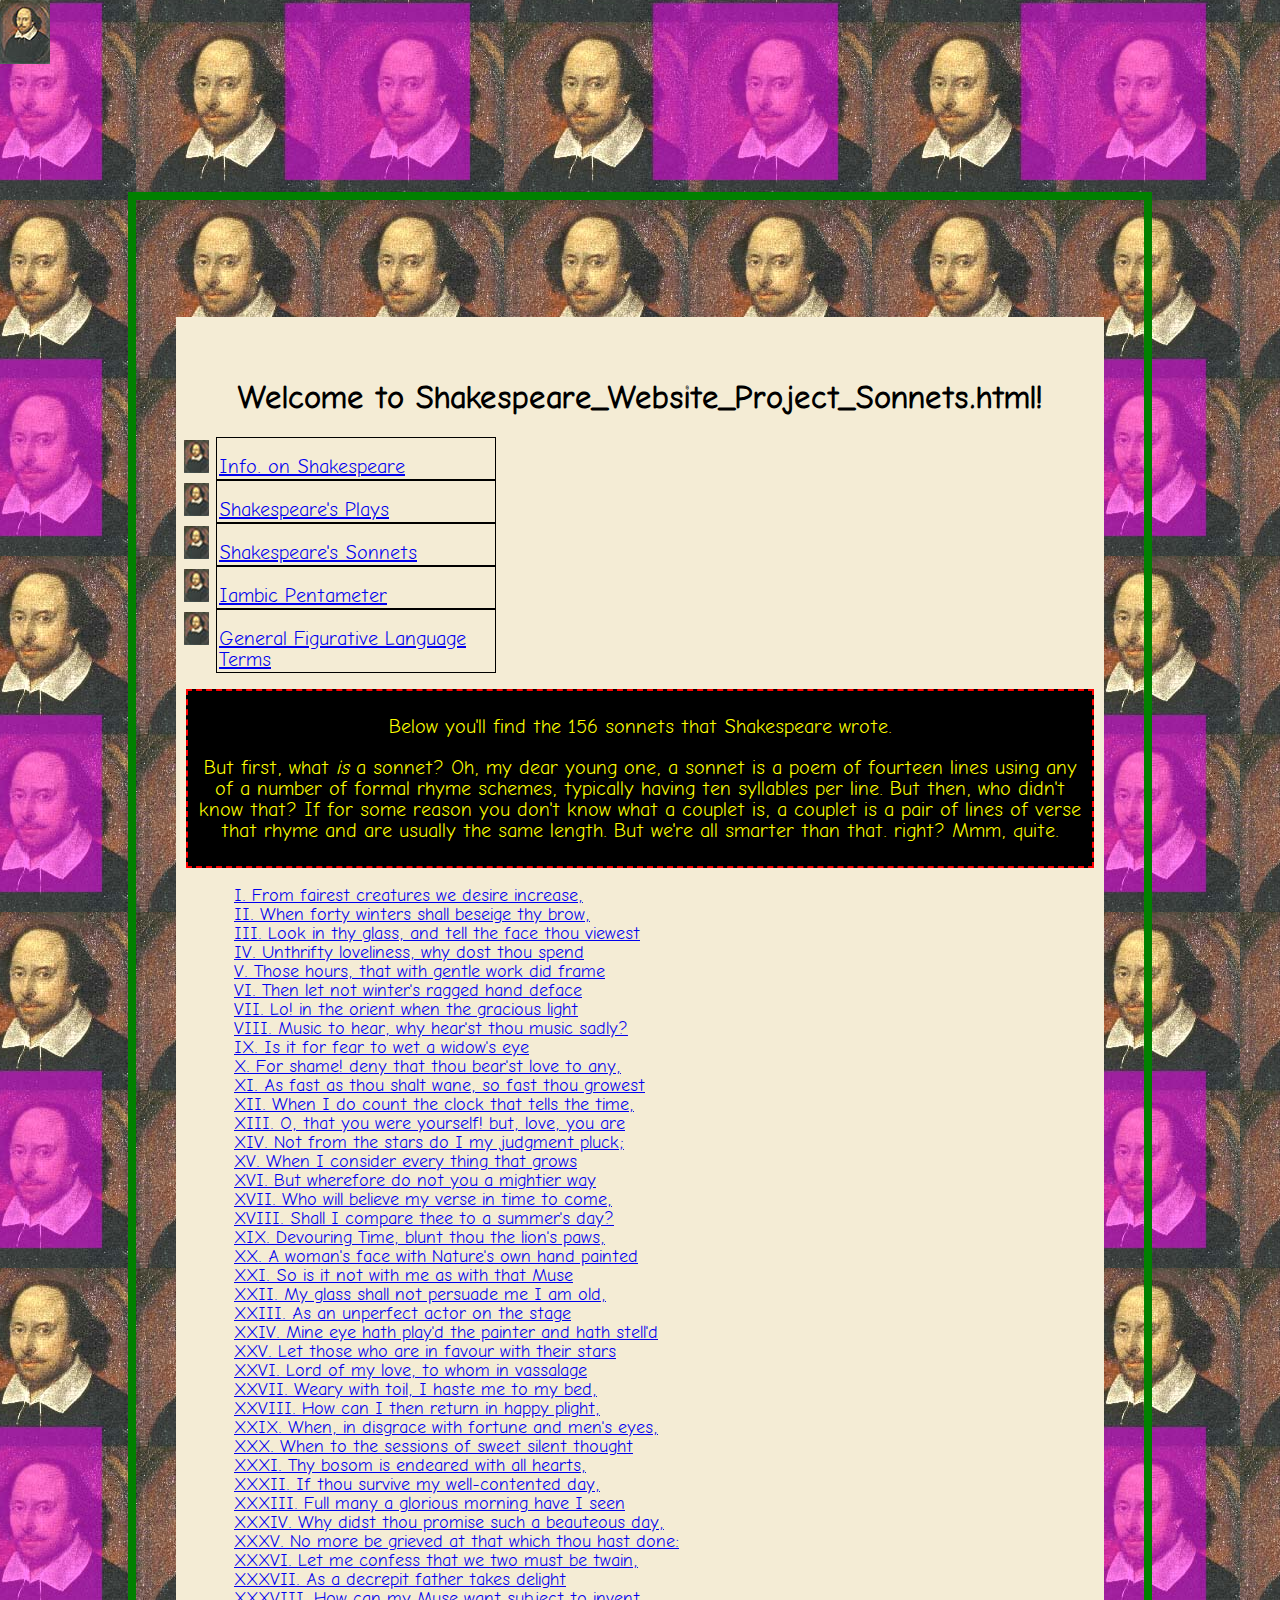
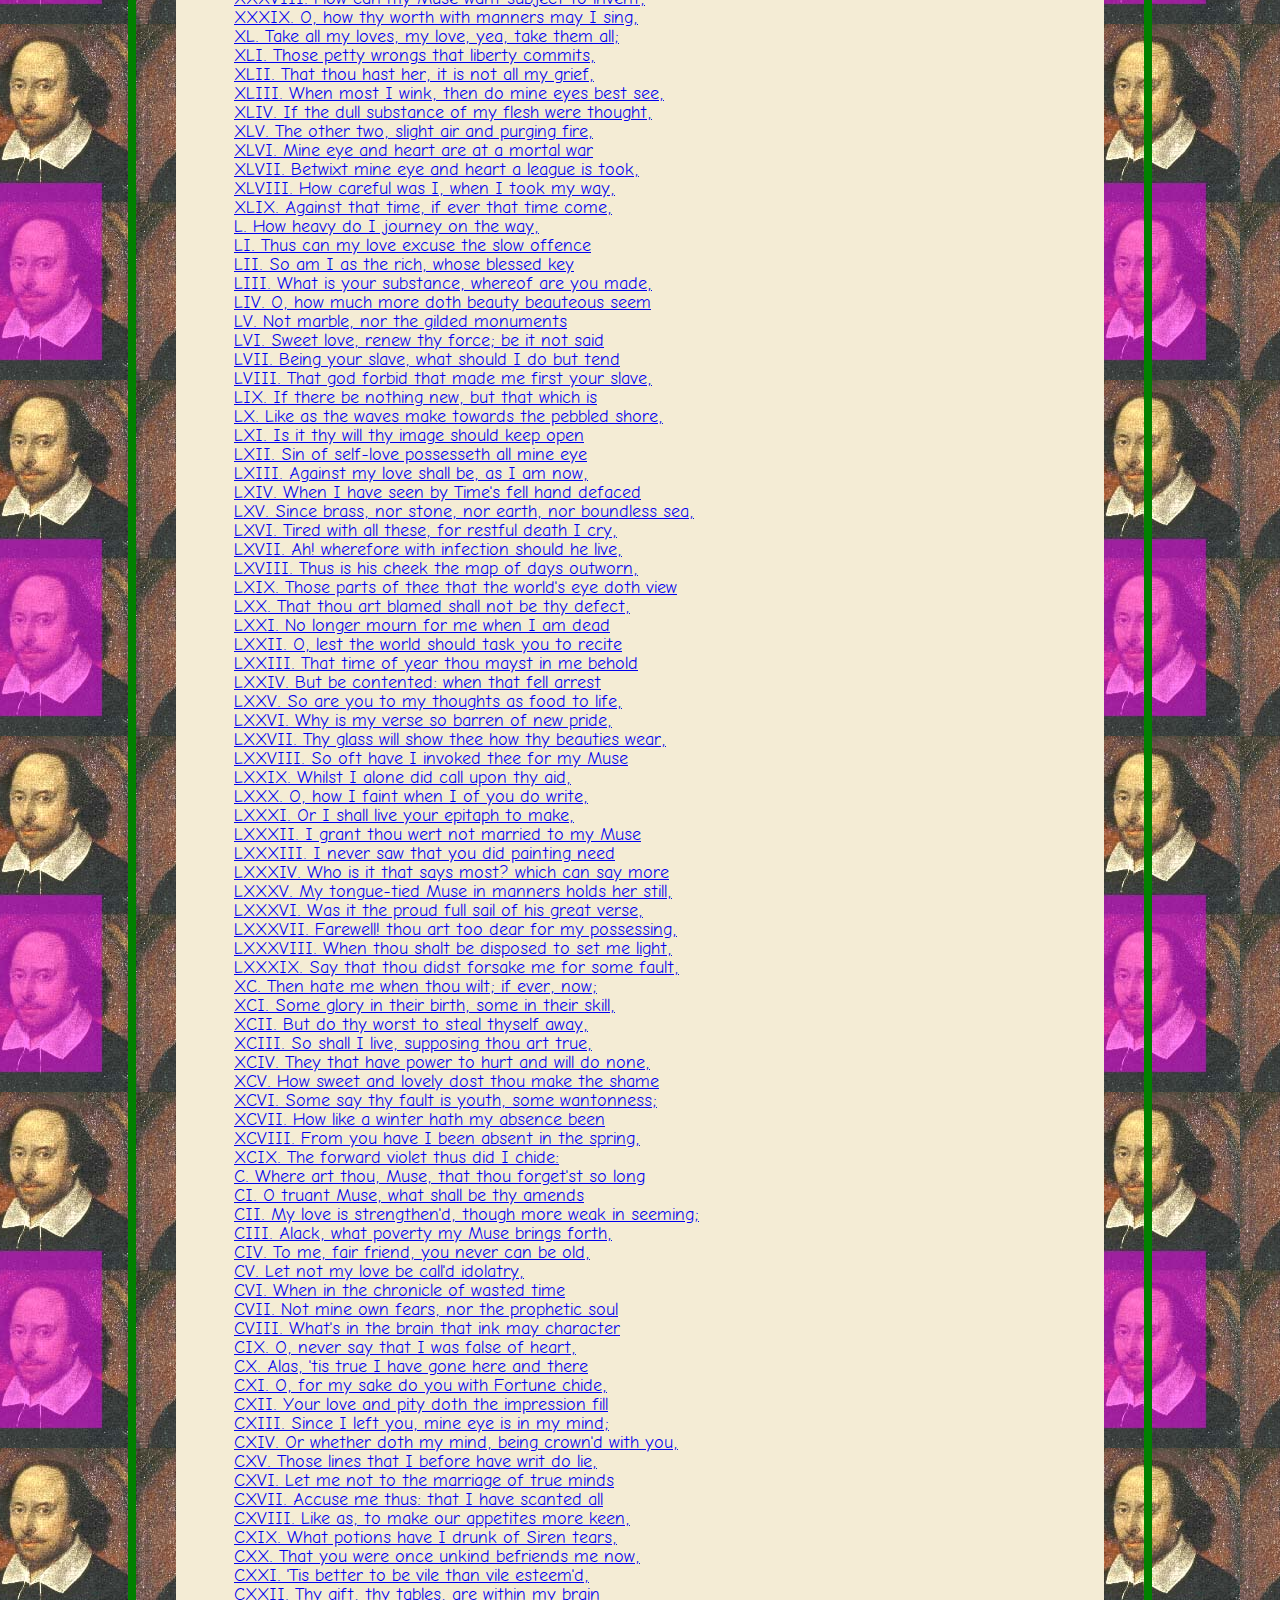
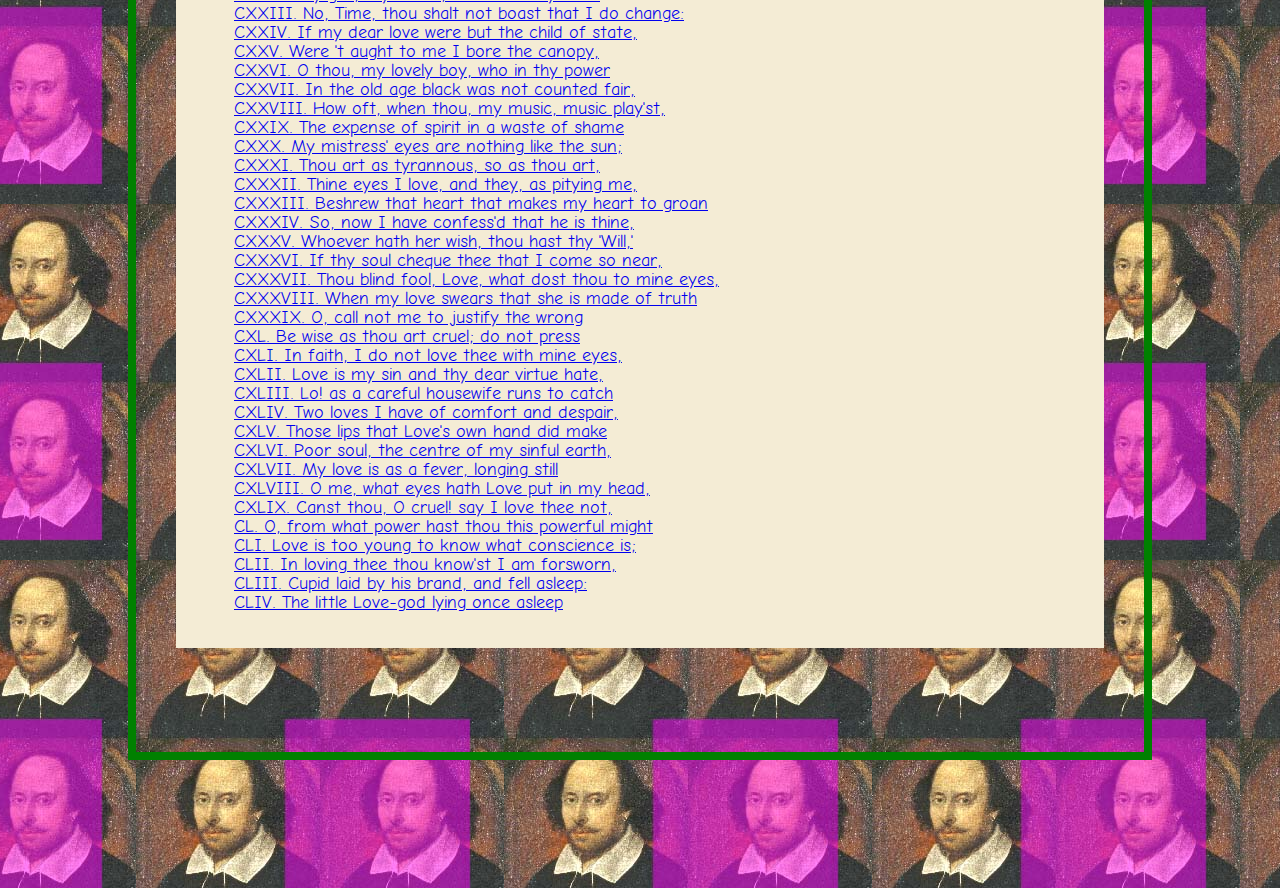
<file: assets/img/Shakespeare_Website/sonnets.html>
<!doctype html>
<html>
<head>
<meta charset="UTF-8">
<title>Shakespeare_Website_Project_Sonnets.html</title>
<link type="text/css" rel="stylesheet" href="assets/css/styles.css" media="screen">
<link href="assets/css/Shakespeare_Favicon.jpg" rel="icon" type="image/x-icon">
<script src="javascript.js"></script>
<style> a:hover, a:focus
    {color: #00ff0c;
    -webkit-stroke-width: 5.3px;
    -webkit-stroke-color: #FFFFFF;
    -webkit-fill-color: #FFFFFF;
    text-shadow: 10px 0px 50px black;
    -webkit-transition: width 0.3s; /*Safari & Chrome*/
    transition: width 0.3s;
    -moz-transition: width 0.3s; /* Firefox 4 */
    -o-transition: width 0.3s; /* Opera */
    /* Eat a thick one IE */} </style>
</head>

<body>
	<div id="container">
	<h1>Welcome to Shakespeare_Website_Project_Sonnets.html!</h1>
<div id="nav">
    	<ul>
        	<li><a href="info.html">Info. on Shakespeare</a></li>
            <li><a href="plays.html">Shakespeare's Plays</a></li>
            <li><a href="sonnets.html">Shakespeare's Sonnets</a></li>
            <li><a href="iambic.html">Iambic Pentameter</a></li>
            <li><a href="figurative.html">General Figurative Language Terms</a></li>
        </ul>
    </div>
    <div class="blurb">
    	<p>Below you'll find the 156 sonnets that Shakespeare wrote.</p>
    	<p>But first, what <em>is</em> a sonnet? Oh, my dear young one, a sonnet is a poem of fourteen lines using any of a number of formal rhyme schemes, typically having ten syllables per line. But then, who didn't know that? If for some reason you don't know what a couplet is, a couplet is a pair of lines of verse that rhyme and are usually the same length. But we're all smarter than that. right? Mmm, quite.</p>
    </div>
    <div id="sonnets">
    	<ol>
			<li><a href="http://shakespeare.mit.edu/Poetry/sonnet.I.html">I. From fairest creatures we desire increase,</a></li>
			<li><a href="http://shakespeare.mit.edu/Poetry/sonnet.II.html">II. When forty winters shall beseige thy brow,</a></li>
			<li><a href="http://shakespeare.mit.edu/Poetry/sonnet.III.html">III. Look in thy glass, and tell the face thou viewest</a></li>
			<li><a href="http://shakespeare.mit.edu/Poetry/sonnet.IV.html">IV. Unthrifty loveliness, why dost thou spend</a></li>
			<li><a href="http://shakespeare.mit.edu/Poetry/sonnet.V.html">V. Those hours, that with gentle work did frame</a></li>
			<li><a href="http://shakespeare.mit.edu/Poetry/sonnet.VI.html">VI. Then let not winter's ragged hand deface</a></li>
			<li><a href="http://shakespeare.mit.edu/Poetry/sonnet.VII.html">VII. Lo! in the orient when the gracious light</a></li>
			<li><a href="http://shakespeare.mit.edu/Poetry/sonnet.VIII.html">VIII. Music to hear, why hear'st thou music sadly?</a></li>
			<li><a href="http://shakespeare.mit.edu/Poetry/sonnet.IX.html">IX. Is it for fear to wet a widow's eye</a></li>
			<li><a href="http://shakespeare.mit.edu/Poetry/sonnet.X.html">X. For shame! deny that thou bear'st love to any,</a></li>
			<li><a href="http://shakespeare.mit.edu/Poetry/sonnet.XI.html">XI. As fast as thou shalt wane, so fast thou growest</a></li>
			<li><a href="http://shakespeare.mit.edu/Poetry/sonnet.XII.html">XII. When I do count the clock that tells the time,</a></li>
			<li><a href="http://shakespeare.mit.edu/Poetry/sonnet.XIII.html">XIII. O, that you were yourself! but, love, you are</a></li>
			<li><a href="http://shakespeare.mit.edu/Poetry/sonnet.XIV.html">XIV. Not from the stars do I my judgment pluck;</a></li>
			<li><a href="http://shakespeare.mit.edu/Poetry/sonnet.XV.html">XV. When I consider every thing that grows</a></li>
			<li><a href="http://shakespeare.mit.edu/Poetry/sonnet.XVI.html">XVI. But wherefore do not you a mightier way</a></li>
			<li><a href="http://shakespeare.mit.edu/Poetry/sonnet.XVII.html">XVII. Who will believe my verse in time to come,</a></li>
			<li><a href="http://shakespeare.mit.edu/Poetry/sonnet.XVIII.html">XVIII. Shall I compare thee to a summer's day?</a></li>
			<li><a href="http://shakespeare.mit.edu/Poetry/sonnet.XIX.html">XIX. Devouring Time, blunt thou the lion's paws,</a></li>
			<li><a href="http://shakespeare.mit.edu/Poetry/sonnet.XX.html">XX. A woman's face with Nature's own hand painted</a></li>
			<li><a href="http://shakespeare.mit.edu/Poetry/sonnet.XXI.html">XXI. So is it not with me as with that Muse</a></li>
			<li><a href="http://shakespeare.mit.edu/Poetry/sonnet.XXII.html">XXII. My glass shall not persuade me I am old,</a></li>
			<li><a href="http://shakespeare.mit.edu/Poetry/sonnet.XXIII.html">XXIII. As an unperfect actor on the stage</a></li>
			<li><a href="http://shakespeare.mit.edu/Poetry/sonnet.XXIV.html">XXIV. Mine eye hath play'd the painter and hath stell'd</a></li>
			<li><a href="http://shakespeare.mit.edu/Poetry/sonnet.XXV.html">XXV. Let those who are in favour with their stars</a></li>
			<li><a href="http://shakespeare.mit.edu/Poetry/sonnet.XXVI.html">XXVI. Lord of my love, to whom in vassalage</a></li>
			<li><a href="http://shakespeare.mit.edu/Poetry/sonnet.XXVII.html">XXVII. Weary with toil, I haste me to my bed,</a></li>
			<li><a href="http://shakespeare.mit.edu/Poetry/sonnet.XXVIII.html">XXVIII. How can I then return in happy plight,</a></li>
			<li><a href="http://shakespeare.mit.edu/Poetry/sonnet.XXIX.html">XXIX. When, in disgrace with fortune and men's eyes,</a></li>
			<li><a href="http://shakespeare.mit.edu/Poetry/sonnet.XXX.html">XXX. When to the sessions of sweet silent thought</a></li>
			<li><a href="http://shakespeare.mit.edu/Poetry/sonnet.XXXI.html">XXXI. Thy bosom is endeared with all hearts,</a></li>
			<li><a href="http://shakespeare.mit.edu/Poetry/sonnet.XXXII.html">XXXII. If thou survive my well-contented day,</a></li>
			<li><a href="http://shakespeare.mit.edu/Poetry/sonnet.XXXIII.html">XXXIII. Full many a glorious morning have I seen</a></li>
			<li><a href="http://shakespeare.mit.edu/Poetry/sonnet.XXXIV.html">XXXIV. Why didst thou promise such a beauteous day,</a></li>
			<li><a href="http://shakespeare.mit.edu/Poetry/sonnet.XXXV.html">XXXV. No more be grieved at that which thou hast done:</a></li>
			<li><a href="http://shakespeare.mit.edu/Poetry/sonnet.XXXVI.html">XXXVI. Let me confess that we two must be twain,</a></li>
			<li><a href="http://shakespeare.mit.edu/Poetry/sonnet.XXXVII.html">XXXVII. As a decrepit father takes delight</a></li>
			<li><a href="http://shakespeare.mit.edu/Poetry/sonnet.XXXVIII.html">XXXVIII. How can my Muse want subject to invent,</a></li>
			<li><a href="http://shakespeare.mit.edu/Poetry/sonnet.XXXIX.html">XXXIX. O, how thy worth with manners may I sing,</a></li>
			<li><a href="http://shakespeare.mit.edu/Poetry/sonnet.XL.html">XL. Take all my loves, my love, yea, take them all;</a></li>
			<li><a href="http://shakespeare.mit.edu/Poetry/sonnet.XLI.html">XLI. Those petty wrongs that liberty commits,</a></li>
			<li><a href="http://shakespeare.mit.edu/Poetry/sonnet.XLII.html">XLII. That thou hast her, it is not all my grief,</a></li>
			<li><a href="http://shakespeare.mit.edu/Poetry/sonnet.XLIII.html">XLIII. When most I wink, then do mine eyes best see,</a></li>
			<li><a href="http://shakespeare.mit.edu/Poetry/sonnet.XLIV.html">XLIV. If the dull substance of my flesh were thought,</a></li>
			<li><a href="http://shakespeare.mit.edu/Poetry/sonnet.XLV.html">XLV. The other two, slight air and purging fire,</a></li>
			<li><a href="http://shakespeare.mit.edu/Poetry/sonnet.XLVI.html">XLVI. Mine eye and heart are at a mortal war</a></li>
			<li><a href="http://shakespeare.mit.edu/Poetry/sonnet.XLVII.html">XLVII. Betwixt mine eye and heart a league is took,</a></li>
			<li><a href="http://shakespeare.mit.edu/Poetry/sonnet.XLVIII.html">XLVIII. How careful was I, when I took my way,</a></li>
			<li><a href="http://shakespeare.mit.edu/Poetry/sonnet.XLIX.html">XLIX. Against that time, if ever that time come,</a></li>
			<li><a href="http://shakespeare.mit.edu/Poetry/sonnet.L.html">L. How heavy do I journey on the way,</a></li>
			<li><a href="http://shakespeare.mit.edu/Poetry/sonnet.LI.html">LI. Thus can my love excuse the slow offence</a></li>
			<li><a href="http://shakespeare.mit.edu/Poetry/sonnet.LII.html">LII. So am I as the rich, whose blessed key</a></li>
			<li><a href="http://shakespeare.mit.edu/Poetry/sonnet.LIII.html">LIII. What is your substance, whereof are you made,</a></li>
			<li><a href="http://shakespeare.mit.edu/Poetry/sonnet.LIV.html">LIV. O, how much more doth beauty beauteous seem</a></li>
			<li><a href="http://shakespeare.mit.edu/Poetry/sonnet.LV.html">LV. Not marble, nor the gilded monuments</a></li>
			<li><a href="http://shakespeare.mit.edu/Poetry/sonnet.LVI.html">LVI. Sweet love, renew thy force; be it not said</a></li>
			<li><a href="http://shakespeare.mit.edu/Poetry/sonnet.LVII.html">LVII. Being your slave, what should I do but tend</a></li>
			<li><a href="http://shakespeare.mit.edu/Poetry/sonnet.LVIII.html">LVIII. That god forbid that made me first your slave,</a></li>
			<li><a href="http://shakespeare.mit.edu/Poetry/sonnet.LIX.html">LIX. If there be nothing new, but that which is</a></li>
			<li><a href="http://shakespeare.mit.edu/Poetry/sonnet.LX.html">LX. Like as the waves make towards the pebbled shore,</a></li>
			<li><a href="http://shakespeare.mit.edu/Poetry/sonnet.LXI.html">LXI. Is it thy will thy image should keep open</a></li>
			<li><a href="http://shakespeare.mit.edu/Poetry/sonnet.LXII.html">LXII. Sin of self-love possesseth all mine eye</a></li>
			<li><a href="http://shakespeare.mit.edu/Poetry/sonnet.LXIII.html">LXIII. Against my love shall be, as I am now,</a></li>
			<li><a href="http://shakespeare.mit.edu/Poetry/sonnet.LXIV.html">LXIV. When I have seen by Time's fell hand defaced</a></li>
			<li><a href="http://shakespeare.mit.edu/Poetry/sonnet.LXV.html">LXV. Since brass, nor stone, nor earth, nor boundless sea,</a></li>
			<li><a href="http://shakespeare.mit.edu/Poetry/sonnet.LXVI.html">LXVI. Tired with all these, for restful death I cry,</a></li>
			<li><a href="http://shakespeare.mit.edu/Poetry/sonnet.LXVII.html">LXVII. Ah! wherefore with infection should he live,</a></li>
			<li><a href="http://shakespeare.mit.edu/Poetry/sonnet.LXVIII.html">LXVIII. Thus is his cheek the map of days outworn,</a></li>
			<li><a href="http://shakespeare.mit.edu/Poetry/sonnet.LXIX.html">LXIX. Those parts of thee that the world's eye doth view</a></li>
			<li><a href="http://shakespeare.mit.edu/Poetry/sonnet.LXX.html">LXX. That thou art blamed shall not be thy defect,</a></li>
			<li><a href="http://shakespeare.mit.edu/Poetry/sonnet.LXXI.html">LXXI. No longer mourn for me when I am dead</a></li>
			<li><a href="http://shakespeare.mit.edu/Poetry/sonnet.LXXII.html">LXXII. O, lest the world should task you to recite</a></li>
			<li><a href="http://shakespeare.mit.edu/Poetry/sonnet.LXXIII.html">LXXIII. That time of year thou mayst in me behold</a></li>
			<li><a href="http://shakespeare.mit.edu/Poetry/sonnet.LXXIV.html">LXXIV. But be contented: when that fell arrest</a></li>
			<li><a href="http://shakespeare.mit.edu/Poetry/sonnet.LXXV.html">LXXV. So are you to my thoughts as food to life,</a></li>
			<li><a href="http://shakespeare.mit.edu/Poetry/sonnet.LXXVI.html">LXXVI. Why is my verse so barren of new pride,</a></li>
			<li><a href="http://shakespeare.mit.edu/Poetry/sonnet.LXXVII.html">LXXVII. Thy glass will show thee how thy beauties wear,</a></li>
			<li><a href="http://shakespeare.mit.edu/Poetry/sonnet.LXXVIII.html">LXXVIII. So oft have I invoked thee for my Muse</a></li>
			<li><a href="http://shakespeare.mit.edu/Poetry/sonnet.LXXIX.html">LXXIX. Whilst I alone did call upon thy aid,</a></li>
			<li><a href="http://shakespeare.mit.edu/Poetry/sonnet.LXXX.html">LXXX. O, how I faint when I of you do write,</a></li>
			<li><a href="http://shakespeare.mit.edu/Poetry/sonnet.LXXXI.html">LXXXI. Or I shall live your epitaph to make,</a></li>
			<li><a href="http://shakespeare.mit.edu/Poetry/sonnet.LXXXII.html">LXXXII. I grant thou wert not married to my Muse</a></li>
			<li><a href="http://shakespeare.mit.edu/Poetry/sonnet.LXXXIII.html">LXXXIII. I never saw that you did painting need</a></li>
			<li><a href="http://shakespeare.mit.edu/Poetry/sonnet.LXXXIV.html">LXXXIV. Who is it that says most? which can say more</a></li>
			<li><a href="http://shakespeare.mit.edu/Poetry/sonnet.LXXXV.html">LXXXV. My tongue-tied Muse in manners holds her still,</a></li>
			<li><a href="http://shakespeare.mit.edu/Poetry/sonnet.LXXXVI.html">LXXXVI. Was it the proud full sail of his great verse,</a></li>
			<li><a href="http://shakespeare.mit.edu/Poetry/sonnet.LXXXVII.html">LXXXVII. Farewell! thou art too dear for my possessing,</a></li>
			<li><a href="http://shakespeare.mit.edu/Poetry/sonnet.LXXXVIII.html">LXXXVIII. When thou shalt be disposed to set me light,</a></li>
			<li><a href="http://shakespeare.mit.edu/Poetry/sonnet.LXXXIX.html">LXXXIX. Say that thou didst forsake me for some fault,</a></li>
			<li><a href="http://shakespeare.mit.edu/Poetry/sonnet.XC.html">XC. Then hate me when thou wilt; if ever, now;</a></li>
			<li><a href="http://shakespeare.mit.edu/Poetry/sonnet.XCI.html">XCI. Some glory in their birth, some in their skill,</a></li>
			<li><a href="http://shakespeare.mit.edu/Poetry/sonnet.XCII.html">XCII. But do thy worst to steal thyself away,</a></li>
			<li><a href="http://shakespeare.mit.edu/Poetry/sonnet.XCIII.html">XCIII. So shall I live, supposing thou art true,</a></li>
			<li><a href="http://shakespeare.mit.edu/Poetry/sonnet.XCIV.html">XCIV. They that have power to hurt and will do none,</a></li>
			<li><a href="http://shakespeare.mit.edu/Poetry/sonnet.XCV.html">XCV. How sweet and lovely dost thou make the shame</a></li>
			<li><a href="http://shakespeare.mit.edu/Poetry/sonnet.XCVI.html">XCVI. Some say thy fault is youth, some wantonness;</a></li>
			<li><a href="http://shakespeare.mit.edu/Poetry/sonnet.XCVII.html">XCVII. How like a winter hath my absence been</a></li>
			<li><a href="http://shakespeare.mit.edu/Poetry/sonnet.XCVIII.html">XCVIII. From you have I been absent in the spring,</a></li>
			<li><a href="http://shakespeare.mit.edu/Poetry/sonnet.XCIX.html">XCIX. The forward violet thus did I chide:</a></li>
			<li><a href="http://shakespeare.mit.edu/Poetry/sonnet.C.html">C. Where art thou, Muse, that thou forget'st so long</a></li>
			<li><a href="http://shakespeare.mit.edu/Poetry/sonnet.CI.html">CI. O truant Muse, what shall be thy amends</a></li>
			<li><a href="http://shakespeare.mit.edu/Poetry/sonnet.CII.html">CII. My love is strengthen'd, though more weak in seeming;</a></li>
			<li><a href="http://shakespeare.mit.edu/Poetry/sonnet.CIII.html">CIII. Alack, what poverty my Muse brings forth,</a></li>
			<li><a href="http://shakespeare.mit.edu/Poetry/sonnet.CIV.html">CIV. To me, fair friend, you never can be old,</a></li>
			<li><a href="http://shakespeare.mit.edu/Poetry/sonnet.CV.html">CV. Let not my love be call'd idolatry,</a></li>
			<li><a href="http://shakespeare.mit.edu/Poetry/sonnet.CVI.html">CVI. When in the chronicle of wasted time</a></li>
			<li><a href="http://shakespeare.mit.edu/Poetry/sonnet.CVII.html">CVII. Not mine own fears, nor the prophetic soul</a></li>
			<li><a href="http://shakespeare.mit.edu/Poetry/sonnet.CVIII.html">CVIII. What's in the brain that ink may character</a></li>
			<li><a href="http://shakespeare.mit.edu/Poetry/sonnet.CIX.html">CIX. O, never say that I was false of heart,</a></li>
			<li><a href="http://shakespeare.mit.edu/Poetry/sonnet.CX.html">CX. Alas, 'tis true I have gone here and there</a></li>
			<li><a href="http://shakespeare.mit.edu/Poetry/sonnet.CXI.html">CXI. O, for my sake do you with Fortune chide,</a></li>
			<li><a href="http://shakespeare.mit.edu/Poetry/sonnet.CXII.html">CXII. Your love and pity doth the impression fill</a></li>
			<li><a href="http://shakespeare.mit.edu/Poetry/sonnet.CXIII.html">CXIII. Since I left you, mine eye is in my mind;</a></li>
			<li><a href="http://shakespeare.mit.edu/Poetry/sonnet.CXIV.html">CXIV. Or whether doth my mind, being crown'd with you,</a></li>
			<li><a href="http://shakespeare.mit.edu/Poetry/sonnet.CXV.html">CXV. Those lines that I before have writ do lie,</a></li>
			<li><a href="http://shakespeare.mit.edu/Poetry/sonnet.CXVI.html">CXVI. Let me not to the marriage of true minds</a></li>
			<li><a href="http://shakespeare.mit.edu/Poetry/sonnet.CXVII.html">CXVII. Accuse me thus: that I have scanted all</a></li>
			<li><a href="http://shakespeare.mit.edu/Poetry/sonnet.CXVIII.html">CXVIII. Like as, to make our appetites more keen,</a></li>
			<li><a href="http://shakespeare.mit.edu/Poetry/sonnet.CXIX.html">CXIX. What potions have I drunk of Siren tears,</a></li>
			<li><a href="http://shakespeare.mit.edu/Poetry/sonnet.CXX.html">CXX. That you were once unkind befriends me now,</a></li>
			<li><a href="http://shakespeare.mit.edu/Poetry/sonnet.CXXI.html">CXXI. 'Tis better to be vile than vile esteem'd,</a></li>
			<li><a href="http://shakespeare.mit.edu/Poetry/sonnet.CXXII.html">CXXII. Thy gift, thy tables, are within my brain</a></li>
			<li><a href="http://shakespeare.mit.edu/Poetry/sonnet.CXXIII.html">CXXIII. No, Time, thou shalt not boast that I do change:</a></li>
			<li><a href="http://shakespeare.mit.edu/Poetry/sonnet.CXXIV.html">CXXIV. If my dear love were but the child of state,</a></li>
			<li><a href="http://shakespeare.mit.edu/Poetry/sonnet.CXXV.html">CXXV. Were 't aught to me I bore the canopy,</a></li>
			<li><a href="http://shakespeare.mit.edu/Poetry/sonnet.CXXVI.html">CXXVI. O thou, my lovely boy, who in thy power</a></li>
			<li><a href="http://shakespeare.mit.edu/Poetry/sonnet.CXXVII.html">CXXVII. In the old age black was not counted fair,</a></li>
			<li><a href="http://shakespeare.mit.edu/Poetry/sonnet.CXXVIII.html">CXXVIII. How oft, when thou, my music, music play'st,</a></li>
			<li><a href="http://shakespeare.mit.edu/Poetry/sonnet.CXXIX.html">CXXIX. The expense of spirit in a waste of shame</a></li>
			<li><a href="http://shakespeare.mit.edu/Poetry/sonnet.CXXX.html">CXXX. My mistress' eyes are nothing like the sun;</a></li>
			<li><a href="http://shakespeare.mit.edu/Poetry/sonnet.CXXXI.html">CXXXI. Thou art as tyrannous, so as thou art,</a></li>
			<li><a href="http://shakespeare.mit.edu/Poetry/sonnet.CXXXII.html">CXXXII. Thine eyes I love, and they, as pitying me,</a></li>
			<li><a href="http://shakespeare.mit.edu/Poetry/sonnet.CXXXIII.html">CXXXIII. Beshrew that heart that makes my heart to groan</a></li>
			<li><a href="http://shakespeare.mit.edu/Poetry/sonnet.CXXXIV.html">CXXXIV. So, now I have confess'd that he is thine,</a></li>
			<li><a href="http://shakespeare.mit.edu/Poetry/sonnet.CXXXV.html">CXXXV. Whoever hath her wish, thou hast thy 'Will,'</a></li>
			<li><a href="http://shakespeare.mit.edu/Poetry/sonnet.CXXXVI.html">CXXXVI. If thy soul cheque thee that I come so near,</a></li>
			<li><a href="http://shakespeare.mit.edu/Poetry/sonnet.CXXXVII.html">CXXXVII. Thou blind fool, Love, what dost thou to mine eyes,</a></li>
			<li><a href="http://shakespeare.mit.edu/Poetry/sonnet.CXXXVIII.html">CXXXVIII. When my love swears that she is made of truth</a></li>
			<li><a href="http://shakespeare.mit.edu/Poetry/sonnet.CXXXIX.html">CXXXIX. O, call not me to justify the wrong</a></li>
			<li><a href="http://shakespeare.mit.edu/Poetry/sonnet.CXL.html">CXL. Be wise as thou art cruel; do not press</a></li>
			<li><a href="http://shakespeare.mit.edu/Poetry/sonnet.CXLI.html">CXLI. In faith, I do not love thee with mine eyes,</a></li>
			<li><a href="http://shakespeare.mit.edu/Poetry/sonnet.CXLII.html">CXLII. Love is my sin and thy dear virtue hate,</a></li>
			<li><a href="http://shakespeare.mit.edu/Poetry/sonnet.CXLIII.html">CXLIII. Lo! as a careful housewife runs to catch</a></li>
			<li><a href="http://shakespeare.mit.edu/Poetry/sonnet.CXLIV.html">CXLIV. Two loves I have of comfort and despair,</a></li>
			<li><a href="http://shakespeare.mit.edu/Poetry/sonnet.CXLV.html">CXLV. Those lips that Love's own hand did make</a></li>
			<li><a href="http://shakespeare.mit.edu/Poetry/sonnet.CXLVI.html">CXLVI. Poor soul, the centre of my sinful earth,</a></li>
			<li><a href="http://shakespeare.mit.edu/Poetry/sonnet.CXLVII.html">CXLVII. My love is as a fever, longing still</a></li>
			<li><a href="http://shakespeare.mit.edu/Poetry/sonnet.CXLVIII.html">CXLVIII. O me, what eyes hath Love put in my head,</a></li>
			<li><a href="http://shakespeare.mit.edu/Poetry/sonnet.CXLIX.html">CXLIX. Canst thou, O cruel! say I love thee not,</a></li>
			<li><a href="http://shakespeare.mit.edu/Poetry/sonnet.CL.html">CL. O, from what power hast thou this powerful might</a></li>
			<li><a href="http://shakespeare.mit.edu/Poetry/sonnet.CLI.html">CLI. Love is too young to know what conscience is;</a></li>
			<li><a href="http://shakespeare.mit.edu/Poetry/sonnet.CLII.html">CLII. In loving thee thou know'st I am forsworn,</a></li>
			<li><a href="http://shakespeare.mit.edu/Poetry/sonnet.CLIII.html">CLIII. Cupid laid by his brand, and fell asleep:</a></li>
			<li><a href="http://shakespeare.mit.edu/Poetry/sonnet.CLIV.html">CLIV. The little Love-god lying once asleep</a></li>
		</ol>
    </div>
	</div>
</body>
</html>
</file>
<file: assets/img/Shakespeare_Website/assets/css/styles.css>
/* Maybe I'll put a color scheme here some time*/
html
	{padding: 2em;
	padding-top: 6em;
	padding-bottom: 6em;
	border: 8px solid green;
	margin: 10%;
	margin-top: 15%;
	cursor: wait;}
body
	{background-image:url("Shakespeare_Background.jpg");
	font-family: cneue;}
h1 
	{text-align: center;
	padding-top: 2em;}
#container
	{background-color: #f4ecd5;}
#visit
	{padding-bottom: 30em;
	clear: left;}
#nav ul li, #indexNav ul li
	{padding: 2px;
	border: 1px solid black;
	padding-right: 10px;
	font-size: 20px;
	width: 30%;} /*box needs be shorter*/
#nav ul, #indexNav ul
	{list-style-image: url("Shakespeare_List.jpg");}
#indexS
	{float: right;
	padding-right: 20px;}
#nav a:hover, #nav a:focus, #indexNav a:hover, #indexNav a:focus,
	{color: #00ff0c;
	-webkit-stroke-width: 5.3px;
    -webkit-stroke-color: #FFFFFF;
    -webkit-fill-color: #FFFFFF;
    text-shadow: 10px 0px 50px black;
    -webkit-transition: width 0.3s; /*Safari & Chrome*/
    transition: width 0.3s;
    -moz-transition: width 0.3s; /* Firefox 4 */
    -o-transition: width 0.3s; /* Opera */
   /* Eat a thick one IE */}
.blurb
	{text-align: center;
	color: yellow;
	background-color: black;
	padding: 5px;
	border: 2px dashed red;
	margin: 10px;
	font-size: 20px;}
#sInfo, #infoSources, #tragedies, #comedies, #histories, #allPlays, #sonnets, #iambic, #vocab
	{padding-left: 1em;
	font-size: 18px;
	padding-bottom: 1em;}
#sInfo ul, #tragedies ul, #comedies ul, #histories ul, #allPlays ul, #vocab ul
	{list-style-image: url("Shakespeare_List.jpg");}
#sonnets ol li
	{list-style-type: none;}
@font-face {
    font-family: cneue;
    src: local(cneue_font), url('cneue_font.ttf') format('opentype');
</file>
